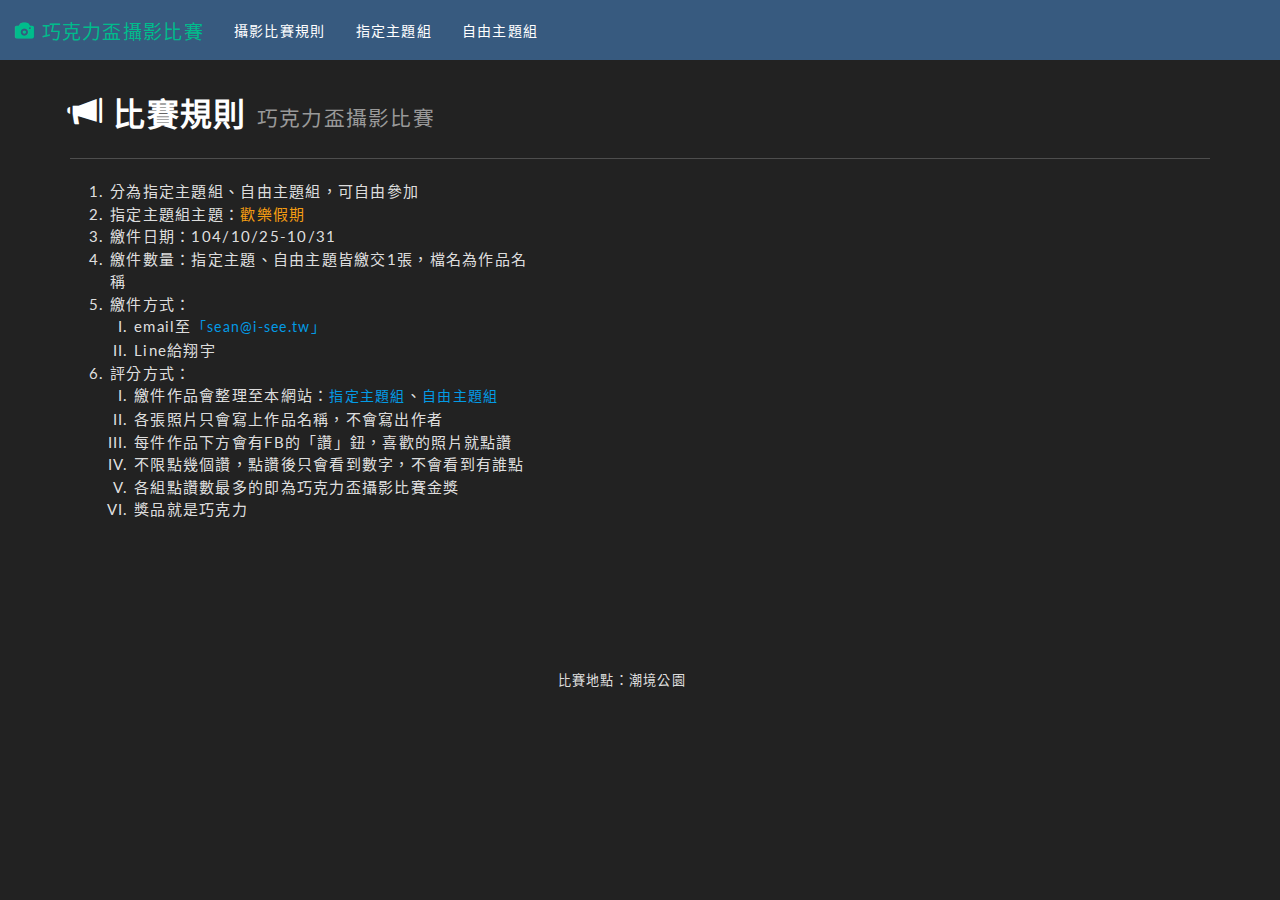
<file: index.html>
<!DOCTYPE html>
<!--[if lt IE 7]>      <html class="no-js lt-ie9 lt-ie8 lt-ie7 ie6" lang="zh-TW"> <![endif]-->
<!--[if IE 7]>         <html class="no-js lt-ie9 lt-ie8 ie7" lang="zh-TW"> <![endif]-->
<!--[if IE 8]>         <html class="no-js lt-ie9 ie8" lang="zh-TW"> <![endif]-->
<!--[if gt IE 8]><!--> <html class="no-js modern" lang="zh-TW"> <!--<![endif]-->

<head>
  <meta name="robots" content="noindex,nofollow">
  <meta charset="utf-8">
  <title>第一屆巧克力盃 攝影比賽</title>
  <meta http-equiv="X-UA-Compatible" content="IE=edge, chrome=1">
  <meta name="viewport" content="width=device-width, user-scalable=no, initial-scale=1, minimum-scale=1.0, maximum-scale=1.0, minimal-ui">
  <meta name="keywords" content="">
  <meta name="description" content="">
  <meta property="og:image" content="http://evilkim25.github.io/smile-photo/assets/img/cho.png" />

  <script src="assets/vendor/modernizr.js"></script>

  <link rel="stylesheet" href="assets/vendor/bootstrap/css/bootstrap.min.css">
  <link rel="stylesheet" href="assets/css/darkly.min.css">
  <link rel="stylesheet" href="assets/vendor/fancybox/jquery.fancybox.css">
  <link rel="stylesheet" href="assets/css/screen.css">

  <!--[if lt IE 9]>
  <meta http-equiv="X-UA-Compatible" content="IE=EmulateIE8" />
  <script src="assets/vendor/modernizr.js"></script>
  <script src="https://oss.maxcdn.com/html5shiv/3.7.2/html5shiv.min.js"></script>
  <script src="https://oss.maxcdn.com/respond/1.4.2/respond.min.js"></script>
  <![endif]-->

  <!-- <div id="fb-root"></div> -->
  <script>
  // (function(d, s, id) {
  //   var js, fjs = d.getElementsByTagName(s)[0];
  //   if (d.getElementById(id)) return;
  //   js = d.createElement(s); js.id = id;
  //   js.src = "//connect.facebook.net/zh_TW/sdk.js#xfbml=1&version=v2.4";
  //   fjs.parentNode.insertBefore(js, fjs);
  // }(document, 'script', 'facebook-jssdk'));
  </script>

</head>
<body>
<div class="container">
  <!-- .navbar -->
<div class="row">
  <div class="col-md-12">
    <nav class="navbar navbar-default navbar-fixed-top" role="navigation">
      <div class="navbar-header">
         
        <button type="button" class="navbar-toggle" data-toggle="collapse" data-target="#photo-navbar-collapse-1">
           <span class="sr-only">Toggle navigation</span><span class="icon-bar"></span><span class="icon-bar"></span><span class="icon-bar"></span>
        </button> <a class="navbar-brand" href="/smile-photo/"><span class="glyphicon glyphicon-camera"></span> 巧克力盃攝影比賽</a>
      </div>
      
      <div class="collapse navbar-collapse" id="photo-navbar-collapse-1">
        <ul class="nav navbar-nav">
          <li>
            <a href="/smile-photo/">攝影比賽規則</a>
          </li>
          <li>
            <a href="/smile-photo/main.html">指定主題組</a>
          </li>
          <li>
            <a href="/smile-photo/free.html">自由主題組</a>
          </li>
        </ul>
      </div>
      
    </nav>
  </div>
</div>
<!-- /.navbar -->  <!-- .wrap -->
  <div class="wrap">
    <!-- 比賽規則 -->
    <div class="row">
      <div class="col-sm-12">
        <div class="page-header">
          <h1>
            <span class="glyphicon glyphicon-bullhorn"></span> 比賽規則 <small>巧克力盃攝影比賽</small>
          </h1>
        </div>
      </div>
      <div class="col-sm-5">
        <ol>
          <li>分為指定主題組、自由主題組，可自由參加</li>
          <li>指定主題組主題：<span class="text-warning">歡樂假期</span></li>
          <li>繳件日期：104/10/25-10/31</li>
          <li>繳件數量：指定主題、自由主題皆繳交1張，檔名為作品名稱</li>
          <li>繳件方式：
            <ol>
              <li>email至<a target="_blank" href="mailto:sean@i-see.tw">「sean@i-see.tw」</a></li>
              <li>Line給翔宇</li>
            </ol>
          </li>
          <li>評分方式：
            <ol>
              <li>繳件作品會整理至本網站：<a href="/smile-photo/main.html">指定主題組</a>、<a href="/smile-photo/free.html">自由主題組</a></li>
              <li>各張照片只會寫上作品名稱，不會寫出作者</li>
              <li>每件作品下方會有FB的「讚」鈕，喜歡的照片就點讚</li>
              <li>不限點幾個讚，點讚後只會看到數字，不會看到有誰點</li>
              <li>各組點讚數最多的即為巧克力盃攝影比賽金獎</li>
              <li>獎品就是巧克力</li>
            </ol>
          </li>
        </ol>
      </div>
      <div class="col-sm-7">
        <div class="embed-responsive embed-responsive-4by3">
          <iframe class="embed-responsive-item" src="https://www.google.com/maps/embed?pb=!1m18!1m12!1m3!1d3611.7649619156027!2d121.8034249!3d25.1436359!2m3!1f0!2f0!3f0!3m2!1i1024!2i768!4f13.1!3m3!1m2!1s0x345d4f796bf63419%3A0x933818b7df70488e!2z5r2u5aKD5YWs5ZyS!5e0!3m2!1szh-TW!2stw!4v1442054028343"></iframe>
        </div>
        <p>比賽地點：潮境公園</p>
      </div>
    </div>
    <!-- /比賽規則 -->
  </div>
  <!-- /.wrap -->
</div>

<script src="assets/vendor/jquery-1.11.3.min.js"></script>
<script src="assets/vendor/bootstrap/js/bootstrap.min.js"></script>
<script src="assets/js/common.js"></script>
<script src="assets/vendor/fancybox/jquery.fancybox.js"></script>
<script>
	$(".fancybox")
	    .attr('rel', 'gallery')
	    .fancybox({
	        beforeLoad: function() {
	            var el, id = $(this.element).data('title-id');

	            if (id) {
	                el = $('#' + id);
	            
	                if (el.length) {
	                    this.title = el.html();
	                }
	            }
	        }
	    });
</script>
<!-- json --></body>
</html>
</file>
<file: assets/css/screen.css>
html {
  font-size: 100%;
  line-height: 1.5em; }

*, *::before, *::after {
  -moz-box-sizing: border-box;
  -webkit-box-sizing: border-box;
  box-sizing: border-box; }

body {
  letter-spacing: 0.08rem;
  color: #555;
  font-weight: normal;
  vertical-align: middle; }

h1, h2, h3, h4, h5, h6, th, .h1, .h2, .h3, .h4, .h5, .h6, .th {
  font-family: \5FAE\8EDF\6B63\9ED1\9AD4, Microsoft JhengHei, MingLiU, sans-serif;
  font-weight: bold; }

h1, .h1 {
  font-size: 2.125em;
  line-height: 1.41176em; }

h2, .h2 {
  font-size: 1.5em;
  line-height: 2em; }

h3, .h3 {
  font-size: 1.25em;
  line-height: 1.2em; }

h4, .h4 {
  font-size: 1em;
  line-height: 1.5em; }

h5, .h5 {
  font-size: 0.875em;
  line-height: 1.71429em; }

h6, .h6 {
  font-size: 0.75em;
  line-height: 2em; }

p, a, li, td, dt, dd, input, button {
  font-size: 0.875em;
  line-height: 1.71429em; }

p {
  margin-bottom: 1rem;
  font-weight: normal; }

a {
  color: #039BE5;
  text-decoration: none; }
  a:hover {
    color: #01579B; }
  a:hover, a:focus {
    text-decoration: underline; }

table, th, tr, td {
  border: 1px solid #555; }

table {
  width: 100%; }

th, td {
  padding: 0.5em 0.5em; }

th {
  text-align: center; }

hr {
  margin: 11px 2em 12px;
  border: 0;
  border-top: 1px solid #cacaca; }

.clearfix {
  *zoom: 1; }
  .clearfix:after {
    content: "";
    display: table;
    clear: both; }

h1, h2, h3 {
  color: #FFF; }

p, li {
  color: rgba(255, 255, 255, 0.87); }

li {
  font-size: 1em;
  line-height: 1.5em; }

a {
  font-size: 14px; }
  a:hover {
    color: #BBDEFB; }

ol ol {
  padding-left: 24px;
  list-style-type: Upper-roman; }

.wrap {
  max-width: 100%;
  margin-left: auto;
  margin-right: auto;
  padding-top: 50px; }
  .wrap:after {
    content: " ";
    display: block;
    clear: both; }

.photo-gallery {
  max-width: 100%;
  margin-left: auto;
  margin-right: auto; }
  .photo-gallery:after {
    content: " ";
    display: block;
    clear: both; }
  .photo-gallery > a {
    display: block;
    margin-bottom: 32px; }
    @media (min-width: 769px) {
      .photo-gallery > a {
        -moz-box-sizing: border-box;
        -webkit-box-sizing: border-box;
        box-sizing: border-box;
        width: 25%;
        float: left;
        padding-left: 0.83333%;
        padding-right: 0.83333%; }
        .photo-gallery > a:nth-child(4n + 1) {
          margin-left: 0;
          margin-right: -100%;
          clear: both; }
        .photo-gallery > a:nth-child(4n + 2) {
          margin-left: 25%;
          margin-right: -100%;
          clear: none; }
        .photo-gallery > a:nth-child(4n + 3) {
          margin-left: 50%;
          margin-right: -100%;
          clear: none; }
        .photo-gallery > a:nth-child(4n + 4) {
          margin-left: 75%;
          margin-right: -100%;
          clear: none; } }
    @media (max-width: 768px) {
      .photo-gallery > a {
        width: 32.20339%;
        float: left; }
        .photo-gallery > a:nth-child(3n + 1) {
          margin-left: 0;
          margin-right: -100%;
          clear: both;
          margin-left: 0; }
        .photo-gallery > a:nth-child(3n + 2) {
          margin-left: 33.89831%;
          margin-right: -100%;
          clear: none; }
        .photo-gallery > a:nth-child(3n + 3) {
          margin-left: 67.79661%;
          margin-right: -100%;
          clear: none; } }
    @media (max-device-width: 480px) {
      .photo-gallery > a {
        width: 99.99992%;
        float: left; }
        .photo-gallery > a:nth-child(1n + 1) {
          margin-left: 0;
          margin-right: -100%;
          clear: both;
          margin-left: 0; } }
    .photo-gallery > a:hover, .photo-gallery > a:focus {
      text-decoration: none; }
    .photo-gallery > a p {
      margin-bottom: 0;
      font-size: 14px; }
    .photo-gallery > a .sean-thumbnail {
      min-height: 200px;
      max-height: 200px;
      overflow: hidden;
      -moz-transition: all 0.5s ease;
      -o-transition: all 0.5s ease;
      -webkit-transition: all 0.5s ease;
      transition: all 0.5s ease; }
      .photo-gallery > a .sean-thumbnail:hover {
        filter: progid:DXImageTransform.Microsoft.Alpha(Opacity=54);
        opacity: 0.54; }
      .photo-gallery > a .sean-thumbnail img {
        display: block;
        max-width: 100%;
        height: auto;
        margin-right: auto;
        margin-left: auto;
        min-height: 200px; }

.page-header {
  border-bottom-color: rgba(85, 85, 85, 0.87); }

.fb-like {
  overflow: hidden; }
</file>
<file: assets/css/darkly.min.css>
@import url("https://fonts.googleapis.com/css?family=Lato:400,700,400italic");/*!
 * bootswatch v3.3.5
 * Homepage: http://bootswatch.com
 * Copyright 2012-2015 Thomas Park
 * Licensed under MIT
 * Based on Bootstrap
*//*!
 * Bootstrap v3.3.5 (http://getbootstrap.com)
 * Copyright 2011-2015 Twitter, Inc.
 * Licensed under MIT (https://github.com/twbs/bootstrap/blob/master/LICENSE)
 *//*! normalize.css v3.0.3 | MIT License | github.com/necolas/normalize.css */html{font-family:sans-serif;-ms-text-size-adjust:100%;-webkit-text-size-adjust:100%}body{margin:0}article,aside,details,figcaption,figure,footer,header,hgroup,main,menu,nav,section,summary{display:block}audio,canvas,progress,video{display:inline-block;vertical-align:baseline}audio:not([controls]){display:none;height:0}[hidden],template{display:none}a{background-color:transparent}a:active,a:hover{outline:0}abbr[title]{border-bottom:1px dotted}b,strong{font-weight:bold}dfn{font-style:italic}h1{font-size:2em;margin:0.67em 0}mark{background:#ff0;color:#000}small{font-size:80%}sub,sup{font-size:75%;line-height:0;position:relative;vertical-align:baseline}sup{top:-0.5em}sub{bottom:-0.25em}img{border:0}svg:not(:root){overflow:hidden}figure{margin:1em 40px}hr{-webkit-box-sizing:content-box;-moz-box-sizing:content-box;box-sizing:content-box;height:0}pre{overflow:auto}code,kbd,pre,samp{font-family:monospace, monospace;font-size:1em}button,input,optgroup,select,textarea{color:inherit;font:inherit;margin:0}button{overflow:visible}button,select{text-transform:none}button,html input[type="button"],input[type="reset"],input[type="submit"]{-webkit-appearance:button;cursor:pointer}button[disabled],html input[disabled]{cursor:default}button::-moz-focus-inner,input::-moz-focus-inner{border:0;padding:0}input{line-height:normal}input[type="checkbox"],input[type="radio"]{-webkit-box-sizing:border-box;-moz-box-sizing:border-box;box-sizing:border-box;padding:0}input[type="number"]::-webkit-inner-spin-button,input[type="number"]::-webkit-outer-spin-button{height:auto}input[type="search"]{-webkit-appearance:textfield;-webkit-box-sizing:content-box;-moz-box-sizing:content-box;box-sizing:content-box}input[type="search"]::-webkit-search-cancel-button,input[type="search"]::-webkit-search-decoration{-webkit-appearance:none}fieldset{border:1px solid #c0c0c0;margin:0 2px;padding:0.35em 0.625em 0.75em}legend{border:0;padding:0}textarea{overflow:auto}optgroup{font-weight:bold}table{border-collapse:collapse;border-spacing:0}td,th{padding:0}/*! Source: https://github.com/h5bp/html5-boilerplate/blob/master/src/css/main.css */@media print{*,*:before,*:after{background:transparent !important;color:#000 !important;-webkit-box-shadow:none !important;box-shadow:none !important;text-shadow:none !important}a,a:visited{text-decoration:underline}a[href]:after{content:" (" attr(href) ")"}abbr[title]:after{content:" (" attr(title) ")"}a[href^="#"]:after,a[href^="javascript:"]:after{content:""}pre,blockquote{border:1px solid #999;page-break-inside:avoid}thead{display:table-header-group}tr,img{page-break-inside:avoid}img{max-width:100% !important}p,h2,h3{orphans:3;widows:3}h2,h3{page-break-after:avoid}.navbar{display:none}.btn>.caret,.dropup>.btn>.caret{border-top-color:#000 !important}.label{border:1px solid #000}.table{border-collapse:collapse !important}.table td,.table th{background-color:#fff !important}.table-bordered th,.table-bordered td{border:1px solid #ddd !important}}@font-face{font-family:'Glyphicons Halflings';src:url('../fonts/glyphicons-halflings-regular.eot');src:url('../fonts/glyphicons-halflings-regular.eot?#iefix') format('embedded-opentype'),url('../fonts/glyphicons-halflings-regular.woff2') format('woff2'),url('../fonts/glyphicons-halflings-regular.woff') format('woff'),url('../fonts/glyphicons-halflings-regular.ttf') format('truetype'),url('../fonts/glyphicons-halflings-regular.svg#glyphicons_halflingsregular') format('svg')}.glyphicon{position:relative;top:1px;display:inline-block;font-family:'Glyphicons Halflings';font-style:normal;font-weight:normal;line-height:1;-webkit-font-smoothing:antialiased;-moz-osx-font-smoothing:grayscale}.glyphicon-asterisk:before{content:"\2a"}.glyphicon-plus:before{content:"\2b"}.glyphicon-euro:before,.glyphicon-eur:before{content:"\20ac"}.glyphicon-minus:before{content:"\2212"}.glyphicon-cloud:before{content:"\2601"}.glyphicon-envelope:before{content:"\2709"}.glyphicon-pencil:before{content:"\270f"}.glyphicon-glass:before{content:"\e001"}.glyphicon-music:before{content:"\e002"}.glyphicon-search:before{content:"\e003"}.glyphicon-heart:before{content:"\e005"}.glyphicon-star:before{content:"\e006"}.glyphicon-star-empty:before{content:"\e007"}.glyphicon-user:before{content:"\e008"}.glyphicon-film:before{content:"\e009"}.glyphicon-th-large:before{content:"\e010"}.glyphicon-th:before{content:"\e011"}.glyphicon-th-list:before{content:"\e012"}.glyphicon-ok:before{content:"\e013"}.glyphicon-remove:before{content:"\e014"}.glyphicon-zoom-in:before{content:"\e015"}.glyphicon-zoom-out:before{content:"\e016"}.glyphicon-off:before{content:"\e017"}.glyphicon-signal:before{content:"\e018"}.glyphicon-cog:before{content:"\e019"}.glyphicon-trash:before{content:"\e020"}.glyphicon-home:before{content:"\e021"}.glyphicon-file:before{content:"\e022"}.glyphicon-time:before{content:"\e023"}.glyphicon-road:before{content:"\e024"}.glyphicon-download-alt:before{content:"\e025"}.glyphicon-download:before{content:"\e026"}.glyphicon-upload:before{content:"\e027"}.glyphicon-inbox:before{content:"\e028"}.glyphicon-play-circle:before{content:"\e029"}.glyphicon-repeat:before{content:"\e030"}.glyphicon-refresh:before{content:"\e031"}.glyphicon-list-alt:before{content:"\e032"}.glyphicon-lock:before{content:"\e033"}.glyphicon-flag:before{content:"\e034"}.glyphicon-headphones:before{content:"\e035"}.glyphicon-volume-off:before{content:"\e036"}.glyphicon-volume-down:before{content:"\e037"}.glyphicon-volume-up:before{content:"\e038"}.glyphicon-qrcode:before{content:"\e039"}.glyphicon-barcode:before{content:"\e040"}.glyphicon-tag:before{content:"\e041"}.glyphicon-tags:before{content:"\e042"}.glyphicon-book:before{content:"\e043"}.glyphicon-bookmark:before{content:"\e044"}.glyphicon-print:before{content:"\e045"}.glyphicon-camera:before{content:"\e046"}.glyphicon-font:before{content:"\e047"}.glyphicon-bold:before{content:"\e048"}.glyphicon-italic:before{content:"\e049"}.glyphicon-text-height:before{content:"\e050"}.glyphicon-text-width:before{content:"\e051"}.glyphicon-align-left:before{content:"\e052"}.glyphicon-align-center:before{content:"\e053"}.glyphicon-align-right:before{content:"\e054"}.glyphicon-align-justify:before{content:"\e055"}.glyphicon-list:before{content:"\e056"}.glyphicon-indent-left:before{content:"\e057"}.glyphicon-indent-right:before{content:"\e058"}.glyphicon-facetime-video:before{content:"\e059"}.glyphicon-picture:before{content:"\e060"}.glyphicon-map-marker:before{content:"\e062"}.glyphicon-adjust:before{content:"\e063"}.glyphicon-tint:before{content:"\e064"}.glyphicon-edit:before{content:"\e065"}.glyphicon-share:before{content:"\e066"}.glyphicon-check:before{content:"\e067"}.glyphicon-move:before{content:"\e068"}.glyphicon-step-backward:before{content:"\e069"}.glyphicon-fast-backward:before{content:"\e070"}.glyphicon-backward:before{content:"\e071"}.glyphicon-play:before{content:"\e072"}.glyphicon-pause:before{content:"\e073"}.glyphicon-stop:before{content:"\e074"}.glyphicon-forward:before{content:"\e075"}.glyphicon-fast-forward:before{content:"\e076"}.glyphicon-step-forward:before{content:"\e077"}.glyphicon-eject:before{content:"\e078"}.glyphicon-chevron-left:before{content:"\e079"}.glyphicon-chevron-right:before{content:"\e080"}.glyphicon-plus-sign:before{content:"\e081"}.glyphicon-minus-sign:before{content:"\e082"}.glyphicon-remove-sign:before{content:"\e083"}.glyphicon-ok-sign:before{content:"\e084"}.glyphicon-question-sign:before{content:"\e085"}.glyphicon-info-sign:before{content:"\e086"}.glyphicon-screenshot:before{content:"\e087"}.glyphicon-remove-circle:before{content:"\e088"}.glyphicon-ok-circle:before{content:"\e089"}.glyphicon-ban-circle:before{content:"\e090"}.glyphicon-arrow-left:before{content:"\e091"}.glyphicon-arrow-right:before{content:"\e092"}.glyphicon-arrow-up:before{content:"\e093"}.glyphicon-arrow-down:before{content:"\e094"}.glyphicon-share-alt:before{content:"\e095"}.glyphicon-resize-full:before{content:"\e096"}.glyphicon-resize-small:before{content:"\e097"}.glyphicon-exclamation-sign:before{content:"\e101"}.glyphicon-gift:before{content:"\e102"}.glyphicon-leaf:before{content:"\e103"}.glyphicon-fire:before{content:"\e104"}.glyphicon-eye-open:before{content:"\e105"}.glyphicon-eye-close:before{content:"\e106"}.glyphicon-warning-sign:before{content:"\e107"}.glyphicon-plane:before{content:"\e108"}.glyphicon-calendar:before{content:"\e109"}.glyphicon-random:before{content:"\e110"}.glyphicon-comment:before{content:"\e111"}.glyphicon-magnet:before{content:"\e112"}.glyphicon-chevron-up:before{content:"\e113"}.glyphicon-chevron-down:before{content:"\e114"}.glyphicon-retweet:before{content:"\e115"}.glyphicon-shopping-cart:before{content:"\e116"}.glyphicon-folder-close:before{content:"\e117"}.glyphicon-folder-open:before{content:"\e118"}.glyphicon-resize-vertical:before{content:"\e119"}.glyphicon-resize-horizontal:before{content:"\e120"}.glyphicon-hdd:before{content:"\e121"}.glyphicon-bullhorn:before{content:"\e122"}.glyphicon-bell:before{content:"\e123"}.glyphicon-certificate:before{content:"\e124"}.glyphicon-thumbs-up:before{content:"\e125"}.glyphicon-thumbs-down:before{content:"\e126"}.glyphicon-hand-right:before{content:"\e127"}.glyphicon-hand-left:before{content:"\e128"}.glyphicon-hand-up:before{content:"\e129"}.glyphicon-hand-down:before{content:"\e130"}.glyphicon-circle-arrow-right:before{content:"\e131"}.glyphicon-circle-arrow-left:before{content:"\e132"}.glyphicon-circle-arrow-up:before{content:"\e133"}.glyphicon-circle-arrow-down:before{content:"\e134"}.glyphicon-globe:before{content:"\e135"}.glyphicon-wrench:before{content:"\e136"}.glyphicon-tasks:before{content:"\e137"}.glyphicon-filter:before{content:"\e138"}.glyphicon-briefcase:before{content:"\e139"}.glyphicon-fullscreen:before{content:"\e140"}.glyphicon-dashboard:before{content:"\e141"}.glyphicon-paperclip:before{content:"\e142"}.glyphicon-heart-empty:before{content:"\e143"}.glyphicon-link:before{content:"\e144"}.glyphicon-phone:before{content:"\e145"}.glyphicon-pushpin:before{content:"\e146"}.glyphicon-usd:before{content:"\e148"}.glyphicon-gbp:before{content:"\e149"}.glyphicon-sort:before{content:"\e150"}.glyphicon-sort-by-alphabet:before{content:"\e151"}.glyphicon-sort-by-alphabet-alt:before{content:"\e152"}.glyphicon-sort-by-order:before{content:"\e153"}.glyphicon-sort-by-order-alt:before{content:"\e154"}.glyphicon-sort-by-attributes:before{content:"\e155"}.glyphicon-sort-by-attributes-alt:before{content:"\e156"}.glyphicon-unchecked:before{content:"\e157"}.glyphicon-expand:before{content:"\e158"}.glyphicon-collapse-down:before{content:"\e159"}.glyphicon-collapse-up:before{content:"\e160"}.glyphicon-log-in:before{content:"\e161"}.glyphicon-flash:before{content:"\e162"}.glyphicon-log-out:before{content:"\e163"}.glyphicon-new-window:before{content:"\e164"}.glyphicon-record:before{content:"\e165"}.glyphicon-save:before{content:"\e166"}.glyphicon-open:before{content:"\e167"}.glyphicon-saved:before{content:"\e168"}.glyphicon-import:before{content:"\e169"}.glyphicon-export:before{content:"\e170"}.glyphicon-send:before{content:"\e171"}.glyphicon-floppy-disk:before{content:"\e172"}.glyphicon-floppy-saved:before{content:"\e173"}.glyphicon-floppy-remove:before{content:"\e174"}.glyphicon-floppy-save:before{content:"\e175"}.glyphicon-floppy-open:before{content:"\e176"}.glyphicon-credit-card:before{content:"\e177"}.glyphicon-transfer:before{content:"\e178"}.glyphicon-cutlery:before{content:"\e179"}.glyphicon-header:before{content:"\e180"}.glyphicon-compressed:before{content:"\e181"}.glyphicon-earphone:before{content:"\e182"}.glyphicon-phone-alt:before{content:"\e183"}.glyphicon-tower:before{content:"\e184"}.glyphicon-stats:before{content:"\e185"}.glyphicon-sd-video:before{content:"\e186"}.glyphicon-hd-video:before{content:"\e187"}.glyphicon-subtitles:before{content:"\e188"}.glyphicon-sound-stereo:before{content:"\e189"}.glyphicon-sound-dolby:before{content:"\e190"}.glyphicon-sound-5-1:before{content:"\e191"}.glyphicon-sound-6-1:before{content:"\e192"}.glyphicon-sound-7-1:before{content:"\e193"}.glyphicon-copyright-mark:before{content:"\e194"}.glyphicon-registration-mark:before{content:"\e195"}.glyphicon-cloud-download:before{content:"\e197"}.glyphicon-cloud-upload:before{content:"\e198"}.glyphicon-tree-conifer:before{content:"\e199"}.glyphicon-tree-deciduous:before{content:"\e200"}.glyphicon-cd:before{content:"\e201"}.glyphicon-save-file:before{content:"\e202"}.glyphicon-open-file:before{content:"\e203"}.glyphicon-level-up:before{content:"\e204"}.glyphicon-copy:before{content:"\e205"}.glyphicon-paste:before{content:"\e206"}.glyphicon-alert:before{content:"\e209"}.glyphicon-equalizer:before{content:"\e210"}.glyphicon-king:before{content:"\e211"}.glyphicon-queen:before{content:"\e212"}.glyphicon-pawn:before{content:"\e213"}.glyphicon-bishop:before{content:"\e214"}.glyphicon-knight:before{content:"\e215"}.glyphicon-baby-formula:before{content:"\e216"}.glyphicon-tent:before{content:"\26fa"}.glyphicon-blackboard:before{content:"\e218"}.glyphicon-bed:before{content:"\e219"}.glyphicon-apple:before{content:"\f8ff"}.glyphicon-erase:before{content:"\e221"}.glyphicon-hourglass:before{content:"\231b"}.glyphicon-lamp:before{content:"\e223"}.glyphicon-duplicate:before{content:"\e224"}.glyphicon-piggy-bank:before{content:"\e225"}.glyphicon-scissors:before{content:"\e226"}.glyphicon-bitcoin:before{content:"\e227"}.glyphicon-btc:before{content:"\e227"}.glyphicon-xbt:before{content:"\e227"}.glyphicon-yen:before{content:"\00a5"}.glyphicon-jpy:before{content:"\00a5"}.glyphicon-ruble:before{content:"\20bd"}.glyphicon-rub:before{content:"\20bd"}.glyphicon-scale:before{content:"\e230"}.glyphicon-ice-lolly:before{content:"\e231"}.glyphicon-ice-lolly-tasted:before{content:"\e232"}.glyphicon-education:before{content:"\e233"}.glyphicon-option-horizontal:before{content:"\e234"}.glyphicon-option-vertical:before{content:"\e235"}.glyphicon-menu-hamburger:before{content:"\e236"}.glyphicon-modal-window:before{content:"\e237"}.glyphicon-oil:before{content:"\e238"}.glyphicon-grain:before{content:"\e239"}.glyphicon-sunglasses:before{content:"\e240"}.glyphicon-text-size:before{content:"\e241"}.glyphicon-text-color:before{content:"\e242"}.glyphicon-text-background:before{content:"\e243"}.glyphicon-object-align-top:before{content:"\e244"}.glyphicon-object-align-bottom:before{content:"\e245"}.glyphicon-object-align-horizontal:before{content:"\e246"}.glyphicon-object-align-left:before{content:"\e247"}.glyphicon-object-align-vertical:before{content:"\e248"}.glyphicon-object-align-right:before{content:"\e249"}.glyphicon-triangle-right:before{content:"\e250"}.glyphicon-triangle-left:before{content:"\e251"}.glyphicon-triangle-bottom:before{content:"\e252"}.glyphicon-triangle-top:before{content:"\e253"}.glyphicon-console:before{content:"\e254"}.glyphicon-superscript:before{content:"\e255"}.glyphicon-subscript:before{content:"\e256"}.glyphicon-menu-left:before{content:"\e257"}.glyphicon-menu-right:before{content:"\e258"}.glyphicon-menu-down:before{content:"\e259"}.glyphicon-menu-up:before{content:"\e260"}*{-webkit-box-sizing:border-box;-moz-box-sizing:border-box;box-sizing:border-box}*:before,*:after{-webkit-box-sizing:border-box;-moz-box-sizing:border-box;box-sizing:border-box}html{font-size:10px;-webkit-tap-highlight-color:rgba(0,0,0,0)}body{font-family:"Lato","Helvetica Neue",Helvetica,Arial,sans-serif;font-size:15px;line-height:1.42857143;color:#ffffff;background-color:#222222}input,button,select,textarea{font-family:inherit;font-size:inherit;line-height:inherit}a{color:#0ce3ac;text-decoration:none}a:hover,a:focus{color:#0ce3ac;text-decoration:underline}a:focus{outline:thin dotted;outline:5px auto -webkit-focus-ring-color;outline-offset:-2px}figure{margin:0}img{vertical-align:middle}.img-responsive,.thumbnail>img,.thumbnail a>img,.carousel-inner>.item>img,.carousel-inner>.item>a>img{display:block;max-width:100%;height:auto}.img-rounded{border-radius:6px}.img-thumbnail{padding:2px;line-height:1.42857143;background-color:#222222;border:1px solid #464545;border-radius:4px;-webkit-transition:all .2s ease-in-out;-o-transition:all .2s ease-in-out;transition:all .2s ease-in-out;display:inline-block;max-width:100%;height:auto}.img-circle{border-radius:50%}hr{margin-top:21px;margin-bottom:21px;border:0;border-top:1px solid #464545}.sr-only{position:absolute;width:1px;height:1px;margin:-1px;padding:0;overflow:hidden;clip:rect(0, 0, 0, 0);border:0}.sr-only-focusable:active,.sr-only-focusable:focus{position:static;width:auto;height:auto;margin:0;overflow:visible;clip:auto}[role="button"]{cursor:pointer}h1,h2,h3,h4,h5,h6,.h1,.h2,.h3,.h4,.h5,.h6{font-family:"Lato","Helvetica Neue",Helvetica,Arial,sans-serif;font-weight:400;line-height:1.1;color:inherit}h1 small,h2 small,h3 small,h4 small,h5 small,h6 small,.h1 small,.h2 small,.h3 small,.h4 small,.h5 small,.h6 small,h1 .small,h2 .small,h3 .small,h4 .small,h5 .small,h6 .small,.h1 .small,.h2 .small,.h3 .small,.h4 .small,.h5 .small,.h6 .small{font-weight:normal;line-height:1;color:#999999}h1,.h1,h2,.h2,h3,.h3{margin-top:21px;margin-bottom:10.5px}h1 small,.h1 small,h2 small,.h2 small,h3 small,.h3 small,h1 .small,.h1 .small,h2 .small,.h2 .small,h3 .small,.h3 .small{font-size:65%}h4,.h4,h5,.h5,h6,.h6{margin-top:10.5px;margin-bottom:10.5px}h4 small,.h4 small,h5 small,.h5 small,h6 small,.h6 small,h4 .small,.h4 .small,h5 .small,.h5 .small,h6 .small,.h6 .small{font-size:75%}h1,.h1{font-size:39px}h2,.h2{font-size:32px}h3,.h3{font-size:26px}h4,.h4{font-size:19px}h5,.h5{font-size:15px}h6,.h6{font-size:13px}p{margin:0 0 10.5px}.lead{margin-bottom:21px;font-size:17px;font-weight:300;line-height:1.4}@media (min-width:768px){.lead{font-size:22.5px}}small,.small{font-size:86%}mark,.mark{background-color:#f39c12;padding:.2em}.text-left{text-align:left}.text-right{text-align:right}.text-center{text-align:center}.text-justify{text-align:justify}.text-nowrap{white-space:nowrap}.text-lowercase{text-transform:lowercase}.text-uppercase{text-transform:uppercase}.text-capitalize{text-transform:capitalize}.text-muted{color:#999999}.text-primary{color:#375a7f}a.text-primary:hover,a.text-primary:focus{color:#28415b}.text-success{color:#ffffff}a.text-success:hover,a.text-success:focus{color:#e6e6e6}.text-info{color:#ffffff}a.text-info:hover,a.text-info:focus{color:#e6e6e6}.text-warning{color:#ffffff}a.text-warning:hover,a.text-warning:focus{color:#e6e6e6}.text-danger{color:#ffffff}a.text-danger:hover,a.text-danger:focus{color:#e6e6e6}.bg-primary{color:#fff;background-color:#375a7f}a.bg-primary:hover,a.bg-primary:focus{background-color:#28415b}.bg-success{background-color:#00bc8c}a.bg-success:hover,a.bg-success:focus{background-color:#008966}.bg-info{background-color:#3498db}a.bg-info:hover,a.bg-info:focus{background-color:#217dbb}.bg-warning{background-color:#f39c12}a.bg-warning:hover,a.bg-warning:focus{background-color:#c87f0a}.bg-danger{background-color:#e74c3c}a.bg-danger:hover,a.bg-danger:focus{background-color:#d62c1a}.page-header{padding-bottom:9.5px;margin:42px 0 21px;border-bottom:1px solid transparent}ul,ol{margin-top:0;margin-bottom:10.5px}ul ul,ol ul,ul ol,ol ol{margin-bottom:0}.list-unstyled{padding-left:0;list-style:none}.list-inline{padding-left:0;list-style:none;margin-left:-5px}.list-inline>li{display:inline-block;padding-left:5px;padding-right:5px}dl{margin-top:0;margin-bottom:21px}dt,dd{line-height:1.42857143}dt{font-weight:bold}dd{margin-left:0}@media (min-width:768px){.dl-horizontal dt{float:left;width:160px;clear:left;text-align:right;overflow:hidden;text-overflow:ellipsis;white-space:nowrap}.dl-horizontal dd{margin-left:180px}}abbr[title],abbr[data-original-title]{cursor:help;border-bottom:1px dotted #999999}.initialism{font-size:90%;text-transform:uppercase}blockquote{padding:10.5px 21px;margin:0 0 21px;font-size:18.75px;border-left:5px solid #464545}blockquote p:last-child,blockquote ul:last-child,blockquote ol:last-child{margin-bottom:0}blockquote footer,blockquote small,blockquote .small{display:block;font-size:80%;line-height:1.42857143;color:#999999}blockquote footer:before,blockquote small:before,blockquote .small:before{content:'\2014 \00A0'}.blockquote-reverse,blockquote.pull-right{padding-right:15px;padding-left:0;border-right:5px solid #464545;border-left:0;text-align:right}.blockquote-reverse footer:before,blockquote.pull-right footer:before,.blockquote-reverse small:before,blockquote.pull-right small:before,.blockquote-reverse .small:before,blockquote.pull-right .small:before{content:''}.blockquote-reverse footer:after,blockquote.pull-right footer:after,.blockquote-reverse small:after,blockquote.pull-right small:after,.blockquote-reverse .small:after,blockquote.pull-right .small:after{content:'\00A0 \2014'}address{margin-bottom:21px;font-style:normal;line-height:1.42857143}code,kbd,pre,samp{font-family:Menlo,Monaco,Consolas,"Courier New",monospace}code{padding:2px 4px;font-size:90%;color:#c7254e;background-color:#f9f2f4;border-radius:4px}kbd{padding:2px 4px;font-size:90%;color:#ffffff;background-color:#333333;border-radius:3px;-webkit-box-shadow:inset 0 -1px 0 rgba(0,0,0,0.25);box-shadow:inset 0 -1px 0 rgba(0,0,0,0.25)}kbd kbd{padding:0;font-size:100%;font-weight:bold;-webkit-box-shadow:none;box-shadow:none}pre{display:block;padding:10px;margin:0 0 10.5px;font-size:14px;line-height:1.42857143;word-break:break-all;word-wrap:break-word;color:#303030;background-color:#ebebeb;border:1px solid #cccccc;border-radius:4px}pre code{padding:0;font-size:inherit;color:inherit;white-space:pre-wrap;background-color:transparent;border-radius:0}.pre-scrollable{max-height:340px;overflow-y:scroll}.container{margin-right:auto;margin-left:auto;padding-left:15px;padding-right:15px}@media (min-width:768px){.container{width:750px}}@media (min-width:992px){.container{width:970px}}@media (min-width:1200px){.container{width:1170px}}.container-fluid{margin-right:auto;margin-left:auto;padding-left:15px;padding-right:15px}.row{margin-left:-15px;margin-right:-15px}.col-xs-1,.col-sm-1,.col-md-1,.col-lg-1,.col-xs-2,.col-sm-2,.col-md-2,.col-lg-2,.col-xs-3,.col-sm-3,.col-md-3,.col-lg-3,.col-xs-4,.col-sm-4,.col-md-4,.col-lg-4,.col-xs-5,.col-sm-5,.col-md-5,.col-lg-5,.col-xs-6,.col-sm-6,.col-md-6,.col-lg-6,.col-xs-7,.col-sm-7,.col-md-7,.col-lg-7,.col-xs-8,.col-sm-8,.col-md-8,.col-lg-8,.col-xs-9,.col-sm-9,.col-md-9,.col-lg-9,.col-xs-10,.col-sm-10,.col-md-10,.col-lg-10,.col-xs-11,.col-sm-11,.col-md-11,.col-lg-11,.col-xs-12,.col-sm-12,.col-md-12,.col-lg-12{position:relative;min-height:1px;padding-left:15px;padding-right:15px}.col-xs-1,.col-xs-2,.col-xs-3,.col-xs-4,.col-xs-5,.col-xs-6,.col-xs-7,.col-xs-8,.col-xs-9,.col-xs-10,.col-xs-11,.col-xs-12{float:left}.col-xs-12{width:100%}.col-xs-11{width:91.66666667%}.col-xs-10{width:83.33333333%}.col-xs-9{width:75%}.col-xs-8{width:66.66666667%}.col-xs-7{width:58.33333333%}.col-xs-6{width:50%}.col-xs-5{width:41.66666667%}.col-xs-4{width:33.33333333%}.col-xs-3{width:25%}.col-xs-2{width:16.66666667%}.col-xs-1{width:8.33333333%}.col-xs-pull-12{right:100%}.col-xs-pull-11{right:91.66666667%}.col-xs-pull-10{right:83.33333333%}.col-xs-pull-9{right:75%}.col-xs-pull-8{right:66.66666667%}.col-xs-pull-7{right:58.33333333%}.col-xs-pull-6{right:50%}.col-xs-pull-5{right:41.66666667%}.col-xs-pull-4{right:33.33333333%}.col-xs-pull-3{right:25%}.col-xs-pull-2{right:16.66666667%}.col-xs-pull-1{right:8.33333333%}.col-xs-pull-0{right:auto}.col-xs-push-12{left:100%}.col-xs-push-11{left:91.66666667%}.col-xs-push-10{left:83.33333333%}.col-xs-push-9{left:75%}.col-xs-push-8{left:66.66666667%}.col-xs-push-7{left:58.33333333%}.col-xs-push-6{left:50%}.col-xs-push-5{left:41.66666667%}.col-xs-push-4{left:33.33333333%}.col-xs-push-3{left:25%}.col-xs-push-2{left:16.66666667%}.col-xs-push-1{left:8.33333333%}.col-xs-push-0{left:auto}.col-xs-offset-12{margin-left:100%}.col-xs-offset-11{margin-left:91.66666667%}.col-xs-offset-10{margin-left:83.33333333%}.col-xs-offset-9{margin-left:75%}.col-xs-offset-8{margin-left:66.66666667%}.col-xs-offset-7{margin-left:58.33333333%}.col-xs-offset-6{margin-left:50%}.col-xs-offset-5{margin-left:41.66666667%}.col-xs-offset-4{margin-left:33.33333333%}.col-xs-offset-3{margin-left:25%}.col-xs-offset-2{margin-left:16.66666667%}.col-xs-offset-1{margin-left:8.33333333%}.col-xs-offset-0{margin-left:0%}@media (min-width:768px){.col-sm-1,.col-sm-2,.col-sm-3,.col-sm-4,.col-sm-5,.col-sm-6,.col-sm-7,.col-sm-8,.col-sm-9,.col-sm-10,.col-sm-11,.col-sm-12{float:left}.col-sm-12{width:100%}.col-sm-11{width:91.66666667%}.col-sm-10{width:83.33333333%}.col-sm-9{width:75%}.col-sm-8{width:66.66666667%}.col-sm-7{width:58.33333333%}.col-sm-6{width:50%}.col-sm-5{width:41.66666667%}.col-sm-4{width:33.33333333%}.col-sm-3{width:25%}.col-sm-2{width:16.66666667%}.col-sm-1{width:8.33333333%}.col-sm-pull-12{right:100%}.col-sm-pull-11{right:91.66666667%}.col-sm-pull-10{right:83.33333333%}.col-sm-pull-9{right:75%}.col-sm-pull-8{right:66.66666667%}.col-sm-pull-7{right:58.33333333%}.col-sm-pull-6{right:50%}.col-sm-pull-5{right:41.66666667%}.col-sm-pull-4{right:33.33333333%}.col-sm-pull-3{right:25%}.col-sm-pull-2{right:16.66666667%}.col-sm-pull-1{right:8.33333333%}.col-sm-pull-0{right:auto}.col-sm-push-12{left:100%}.col-sm-push-11{left:91.66666667%}.col-sm-push-10{left:83.33333333%}.col-sm-push-9{left:75%}.col-sm-push-8{left:66.66666667%}.col-sm-push-7{left:58.33333333%}.col-sm-push-6{left:50%}.col-sm-push-5{left:41.66666667%}.col-sm-push-4{left:33.33333333%}.col-sm-push-3{left:25%}.col-sm-push-2{left:16.66666667%}.col-sm-push-1{left:8.33333333%}.col-sm-push-0{left:auto}.col-sm-offset-12{margin-left:100%}.col-sm-offset-11{margin-left:91.66666667%}.col-sm-offset-10{margin-left:83.33333333%}.col-sm-offset-9{margin-left:75%}.col-sm-offset-8{margin-left:66.66666667%}.col-sm-offset-7{margin-left:58.33333333%}.col-sm-offset-6{margin-left:50%}.col-sm-offset-5{margin-left:41.66666667%}.col-sm-offset-4{margin-left:33.33333333%}.col-sm-offset-3{margin-left:25%}.col-sm-offset-2{margin-left:16.66666667%}.col-sm-offset-1{margin-left:8.33333333%}.col-sm-offset-0{margin-left:0%}}@media (min-width:992px){.col-md-1,.col-md-2,.col-md-3,.col-md-4,.col-md-5,.col-md-6,.col-md-7,.col-md-8,.col-md-9,.col-md-10,.col-md-11,.col-md-12{float:left}.col-md-12{width:100%}.col-md-11{width:91.66666667%}.col-md-10{width:83.33333333%}.col-md-9{width:75%}.col-md-8{width:66.66666667%}.col-md-7{width:58.33333333%}.col-md-6{width:50%}.col-md-5{width:41.66666667%}.col-md-4{width:33.33333333%}.col-md-3{width:25%}.col-md-2{width:16.66666667%}.col-md-1{width:8.33333333%}.col-md-pull-12{right:100%}.col-md-pull-11{right:91.66666667%}.col-md-pull-10{right:83.33333333%}.col-md-pull-9{right:75%}.col-md-pull-8{right:66.66666667%}.col-md-pull-7{right:58.33333333%}.col-md-pull-6{right:50%}.col-md-pull-5{right:41.66666667%}.col-md-pull-4{right:33.33333333%}.col-md-pull-3{right:25%}.col-md-pull-2{right:16.66666667%}.col-md-pull-1{right:8.33333333%}.col-md-pull-0{right:auto}.col-md-push-12{left:100%}.col-md-push-11{left:91.66666667%}.col-md-push-10{left:83.33333333%}.col-md-push-9{left:75%}.col-md-push-8{left:66.66666667%}.col-md-push-7{left:58.33333333%}.col-md-push-6{left:50%}.col-md-push-5{left:41.66666667%}.col-md-push-4{left:33.33333333%}.col-md-push-3{left:25%}.col-md-push-2{left:16.66666667%}.col-md-push-1{left:8.33333333%}.col-md-push-0{left:auto}.col-md-offset-12{margin-left:100%}.col-md-offset-11{margin-left:91.66666667%}.col-md-offset-10{margin-left:83.33333333%}.col-md-offset-9{margin-left:75%}.col-md-offset-8{margin-left:66.66666667%}.col-md-offset-7{margin-left:58.33333333%}.col-md-offset-6{margin-left:50%}.col-md-offset-5{margin-left:41.66666667%}.col-md-offset-4{margin-left:33.33333333%}.col-md-offset-3{margin-left:25%}.col-md-offset-2{margin-left:16.66666667%}.col-md-offset-1{margin-left:8.33333333%}.col-md-offset-0{margin-left:0%}}@media (min-width:1200px){.col-lg-1,.col-lg-2,.col-lg-3,.col-lg-4,.col-lg-5,.col-lg-6,.col-lg-7,.col-lg-8,.col-lg-9,.col-lg-10,.col-lg-11,.col-lg-12{float:left}.col-lg-12{width:100%}.col-lg-11{width:91.66666667%}.col-lg-10{width:83.33333333%}.col-lg-9{width:75%}.col-lg-8{width:66.66666667%}.col-lg-7{width:58.33333333%}.col-lg-6{width:50%}.col-lg-5{width:41.66666667%}.col-lg-4{width:33.33333333%}.col-lg-3{width:25%}.col-lg-2{width:16.66666667%}.col-lg-1{width:8.33333333%}.col-lg-pull-12{right:100%}.col-lg-pull-11{right:91.66666667%}.col-lg-pull-10{right:83.33333333%}.col-lg-pull-9{right:75%}.col-lg-pull-8{right:66.66666667%}.col-lg-pull-7{right:58.33333333%}.col-lg-pull-6{right:50%}.col-lg-pull-5{right:41.66666667%}.col-lg-pull-4{right:33.33333333%}.col-lg-pull-3{right:25%}.col-lg-pull-2{right:16.66666667%}.col-lg-pull-1{right:8.33333333%}.col-lg-pull-0{right:auto}.col-lg-push-12{left:100%}.col-lg-push-11{left:91.66666667%}.col-lg-push-10{left:83.33333333%}.col-lg-push-9{left:75%}.col-lg-push-8{left:66.66666667%}.col-lg-push-7{left:58.33333333%}.col-lg-push-6{left:50%}.col-lg-push-5{left:41.66666667%}.col-lg-push-4{left:33.33333333%}.col-lg-push-3{left:25%}.col-lg-push-2{left:16.66666667%}.col-lg-push-1{left:8.33333333%}.col-lg-push-0{left:auto}.col-lg-offset-12{margin-left:100%}.col-lg-offset-11{margin-left:91.66666667%}.col-lg-offset-10{margin-left:83.33333333%}.col-lg-offset-9{margin-left:75%}.col-lg-offset-8{margin-left:66.66666667%}.col-lg-offset-7{margin-left:58.33333333%}.col-lg-offset-6{margin-left:50%}.col-lg-offset-5{margin-left:41.66666667%}.col-lg-offset-4{margin-left:33.33333333%}.col-lg-offset-3{margin-left:25%}.col-lg-offset-2{margin-left:16.66666667%}.col-lg-offset-1{margin-left:8.33333333%}.col-lg-offset-0{margin-left:0%}}table{background-color:transparent}caption{padding-top:8px;padding-bottom:8px;color:#999999;text-align:left}th{text-align:left}.table{width:100%;max-width:100%;margin-bottom:21px}.table>thead>tr>th,.table>tbody>tr>th,.table>tfoot>tr>th,.table>thead>tr>td,.table>tbody>tr>td,.table>tfoot>tr>td{padding:8px;line-height:1.42857143;vertical-align:top;border-top:1px solid #464545}.table>thead>tr>th{vertical-align:bottom;border-bottom:2px solid #464545}.table>caption+thead>tr:first-child>th,.table>colgroup+thead>tr:first-child>th,.table>thead:first-child>tr:first-child>th,.table>caption+thead>tr:first-child>td,.table>colgroup+thead>tr:first-child>td,.table>thead:first-child>tr:first-child>td{border-top:0}.table>tbody+tbody{border-top:2px solid #464545}.table .table{background-color:#222222}.table-condensed>thead>tr>th,.table-condensed>tbody>tr>th,.table-condensed>tfoot>tr>th,.table-condensed>thead>tr>td,.table-condensed>tbody>tr>td,.table-condensed>tfoot>tr>td{padding:5px}.table-bordered{border:1px solid #464545}.table-bordered>thead>tr>th,.table-bordered>tbody>tr>th,.table-bordered>tfoot>tr>th,.table-bordered>thead>tr>td,.table-bordered>tbody>tr>td,.table-bordered>tfoot>tr>td{border:1px solid #464545}.table-bordered>thead>tr>th,.table-bordered>thead>tr>td{border-bottom-width:2px}.table-striped>tbody>tr:nth-of-type(odd){background-color:#3d3d3d}.table-hover>tbody>tr:hover{background-color:#464545}table col[class*="col-"]{position:static;float:none;display:table-column}table td[class*="col-"],table th[class*="col-"]{position:static;float:none;display:table-cell}.table>thead>tr>td.active,.table>tbody>tr>td.active,.table>tfoot>tr>td.active,.table>thead>tr>th.active,.table>tbody>tr>th.active,.table>tfoot>tr>th.active,.table>thead>tr.active>td,.table>tbody>tr.active>td,.table>tfoot>tr.active>td,.table>thead>tr.active>th,.table>tbody>tr.active>th,.table>tfoot>tr.active>th{background-color:#464545}.table-hover>tbody>tr>td.active:hover,.table-hover>tbody>tr>th.active:hover,.table-hover>tbody>tr.active:hover>td,.table-hover>tbody>tr:hover>.active,.table-hover>tbody>tr.active:hover>th{background-color:#393838}.table>thead>tr>td.success,.table>tbody>tr>td.success,.table>tfoot>tr>td.success,.table>thead>tr>th.success,.table>tbody>tr>th.success,.table>tfoot>tr>th.success,.table>thead>tr.success>td,.table>tbody>tr.success>td,.table>tfoot>tr.success>td,.table>thead>tr.success>th,.table>tbody>tr.success>th,.table>tfoot>tr.success>th{background-color:#00bc8c}.table-hover>tbody>tr>td.success:hover,.table-hover>tbody>tr>th.success:hover,.table-hover>tbody>tr.success:hover>td,.table-hover>tbody>tr:hover>.success,.table-hover>tbody>tr.success:hover>th{background-color:#00a379}.table>thead>tr>td.info,.table>tbody>tr>td.info,.table>tfoot>tr>td.info,.table>thead>tr>th.info,.table>tbody>tr>th.info,.table>tfoot>tr>th.info,.table>thead>tr.info>td,.table>tbody>tr.info>td,.table>tfoot>tr.info>td,.table>thead>tr.info>th,.table>tbody>tr.info>th,.table>tfoot>tr.info>th{background-color:#3498db}.table-hover>tbody>tr>td.info:hover,.table-hover>tbody>tr>th.info:hover,.table-hover>tbody>tr.info:hover>td,.table-hover>tbody>tr:hover>.info,.table-hover>tbody>tr.info:hover>th{background-color:#258cd1}.table>thead>tr>td.warning,.table>tbody>tr>td.warning,.table>tfoot>tr>td.warning,.table>thead>tr>th.warning,.table>tbody>tr>th.warning,.table>tfoot>tr>th.warning,.table>thead>tr.warning>td,.table>tbody>tr.warning>td,.table>tfoot>tr.warning>td,.table>thead>tr.warning>th,.table>tbody>tr.warning>th,.table>tfoot>tr.warning>th{background-color:#f39c12}.table-hover>tbody>tr>td.warning:hover,.table-hover>tbody>tr>th.warning:hover,.table-hover>tbody>tr.warning:hover>td,.table-hover>tbody>tr:hover>.warning,.table-hover>tbody>tr.warning:hover>th{background-color:#e08e0b}.table>thead>tr>td.danger,.table>tbody>tr>td.danger,.table>tfoot>tr>td.danger,.table>thead>tr>th.danger,.table>tbody>tr>th.danger,.table>tfoot>tr>th.danger,.table>thead>tr.danger>td,.table>tbody>tr.danger>td,.table>tfoot>tr.danger>td,.table>thead>tr.danger>th,.table>tbody>tr.danger>th,.table>tfoot>tr.danger>th{background-color:#e74c3c}.table-hover>tbody>tr>td.danger:hover,.table-hover>tbody>tr>th.danger:hover,.table-hover>tbody>tr.danger:hover>td,.table-hover>tbody>tr:hover>.danger,.table-hover>tbody>tr.danger:hover>th{background-color:#e43725}.table-responsive{overflow-x:auto;min-height:0.01%}@media screen and (max-width:767px){.table-responsive{width:100%;margin-bottom:15.75px;overflow-y:hidden;-ms-overflow-style:-ms-autohiding-scrollbar;border:1px solid #464545}.table-responsive>.table{margin-bottom:0}.table-responsive>.table>thead>tr>th,.table-responsive>.table>tbody>tr>th,.table-responsive>.table>tfoot>tr>th,.table-responsive>.table>thead>tr>td,.table-responsive>.table>tbody>tr>td,.table-responsive>.table>tfoot>tr>td{white-space:nowrap}.table-responsive>.table-bordered{border:0}.table-responsive>.table-bordered>thead>tr>th:first-child,.table-responsive>.table-bordered>tbody>tr>th:first-child,.table-responsive>.table-bordered>tfoot>tr>th:first-child,.table-responsive>.table-bordered>thead>tr>td:first-child,.table-responsive>.table-bordered>tbody>tr>td:first-child,.table-responsive>.table-bordered>tfoot>tr>td:first-child{border-left:0}.table-responsive>.table-bordered>thead>tr>th:last-child,.table-responsive>.table-bordered>tbody>tr>th:last-child,.table-responsive>.table-bordered>tfoot>tr>th:last-child,.table-responsive>.table-bordered>thead>tr>td:last-child,.table-responsive>.table-bordered>tbody>tr>td:last-child,.table-responsive>.table-bordered>tfoot>tr>td:last-child{border-right:0}.table-responsive>.table-bordered>tbody>tr:last-child>th,.table-responsive>.table-bordered>tfoot>tr:last-child>th,.table-responsive>.table-bordered>tbody>tr:last-child>td,.table-responsive>.table-bordered>tfoot>tr:last-child>td{border-bottom:0}}fieldset{padding:0;margin:0;border:0;min-width:0}legend{display:block;width:100%;padding:0;margin-bottom:21px;font-size:22.5px;line-height:inherit;color:#ffffff;border:0;border-bottom:1px solid transparent}label{display:inline-block;max-width:100%;margin-bottom:5px;font-weight:bold}input[type="search"]{-webkit-box-sizing:border-box;-moz-box-sizing:border-box;box-sizing:border-box}input[type="radio"],input[type="checkbox"]{margin:4px 0 0;margin-top:1px \9;line-height:normal}input[type="file"]{display:block}input[type="range"]{display:block;width:100%}select[multiple],select[size]{height:auto}input[type="file"]:focus,input[type="radio"]:focus,input[type="checkbox"]:focus{outline:thin dotted;outline:5px auto -webkit-focus-ring-color;outline-offset:-2px}output{display:block;padding-top:11px;font-size:15px;line-height:1.42857143;color:#464545}.form-control{display:block;width:100%;height:45px;padding:10px 15px;font-size:15px;line-height:1.42857143;color:#464545;background-color:#ffffff;background-image:none;border:1px solid #f1f1f1;border-radius:4px;-webkit-box-shadow:inset 0 1px 1px rgba(0,0,0,0.075);box-shadow:inset 0 1px 1px rgba(0,0,0,0.075);-webkit-transition:border-color ease-in-out .15s,-webkit-box-shadow ease-in-out .15s;-o-transition:border-color ease-in-out .15s,box-shadow ease-in-out .15s;transition:border-color ease-in-out .15s,box-shadow ease-in-out .15s}.form-control:focus{border-color:#ffffff;outline:0;-webkit-box-shadow:inset 0 1px 1px rgba(0,0,0,0.075),0 0 8px rgba(255,255,255,0.6);box-shadow:inset 0 1px 1px rgba(0,0,0,0.075),0 0 8px rgba(255,255,255,0.6)}.form-control::-moz-placeholder{color:#999999;opacity:1}.form-control:-ms-input-placeholder{color:#999999}.form-control::-webkit-input-placeholder{color:#999999}.form-control[disabled],.form-control[readonly],fieldset[disabled] .form-control{background-color:#ebebeb;opacity:1}.form-control[disabled],fieldset[disabled] .form-control{cursor:not-allowed}textarea.form-control{height:auto}input[type="search"]{-webkit-appearance:none}@media screen and (-webkit-min-device-pixel-ratio:0){input[type="date"].form-control,input[type="time"].form-control,input[type="datetime-local"].form-control,input[type="month"].form-control{line-height:45px}input[type="date"].input-sm,input[type="time"].input-sm,input[type="datetime-local"].input-sm,input[type="month"].input-sm,.input-group-sm input[type="date"],.input-group-sm input[type="time"],.input-group-sm input[type="datetime-local"],.input-group-sm input[type="month"]{line-height:35px}input[type="date"].input-lg,input[type="time"].input-lg,input[type="datetime-local"].input-lg,input[type="month"].input-lg,.input-group-lg input[type="date"],.input-group-lg input[type="time"],.input-group-lg input[type="datetime-local"],.input-group-lg input[type="month"]{line-height:66px}}.form-group{margin-bottom:15px}.radio,.checkbox{position:relative;display:block;margin-top:10px;margin-bottom:10px}.radio label,.checkbox label{min-height:21px;padding-left:20px;margin-bottom:0;font-weight:normal;cursor:pointer}.radio input[type="radio"],.radio-inline input[type="radio"],.checkbox input[type="checkbox"],.checkbox-inline input[type="checkbox"]{position:absolute;margin-left:-20px;margin-top:4px \9}.radio+.radio,.checkbox+.checkbox{margin-top:-5px}.radio-inline,.checkbox-inline{position:relative;display:inline-block;padding-left:20px;margin-bottom:0;vertical-align:middle;font-weight:normal;cursor:pointer}.radio-inline+.radio-inline,.checkbox-inline+.checkbox-inline{margin-top:0;margin-left:10px}input[type="radio"][disabled],input[type="checkbox"][disabled],input[type="radio"].disabled,input[type="checkbox"].disabled,fieldset[disabled] input[type="radio"],fieldset[disabled] input[type="checkbox"]{cursor:not-allowed}.radio-inline.disabled,.checkbox-inline.disabled,fieldset[disabled] .radio-inline,fieldset[disabled] .checkbox-inline{cursor:not-allowed}.radio.disabled label,.checkbox.disabled label,fieldset[disabled] .radio label,fieldset[disabled] .checkbox label{cursor:not-allowed}.form-control-static{padding-top:11px;padding-bottom:11px;margin-bottom:0;min-height:36px}.form-control-static.input-lg,.form-control-static.input-sm{padding-left:0;padding-right:0}.input-sm{height:35px;padding:6px 9px;font-size:13px;line-height:1.5;border-radius:3px}select.input-sm{height:35px;line-height:35px}textarea.input-sm,select[multiple].input-sm{height:auto}.form-group-sm .form-control{height:35px;padding:6px 9px;font-size:13px;line-height:1.5;border-radius:3px}.form-group-sm select.form-control{height:35px;line-height:35px}.form-group-sm textarea.form-control,.form-group-sm select[multiple].form-control{height:auto}.form-group-sm .form-control-static{height:35px;min-height:34px;padding:7px 9px;font-size:13px;line-height:1.5}.input-lg{height:66px;padding:18px 27px;font-size:19px;line-height:1.3333333;border-radius:6px}select.input-lg{height:66px;line-height:66px}textarea.input-lg,select[multiple].input-lg{height:auto}.form-group-lg .form-control{height:66px;padding:18px 27px;font-size:19px;line-height:1.3333333;border-radius:6px}.form-group-lg select.form-control{height:66px;line-height:66px}.form-group-lg textarea.form-control,.form-group-lg select[multiple].form-control{height:auto}.form-group-lg .form-control-static{height:66px;min-height:40px;padding:19px 27px;font-size:19px;line-height:1.3333333}.has-feedback{position:relative}.has-feedback .form-control{padding-right:56.25px}.form-control-feedback{position:absolute;top:0;right:0;z-index:2;display:block;width:45px;height:45px;line-height:45px;text-align:center;pointer-events:none}.input-lg+.form-control-feedback,.input-group-lg+.form-control-feedback,.form-group-lg .form-control+.form-control-feedback{width:66px;height:66px;line-height:66px}.input-sm+.form-control-feedback,.input-group-sm+.form-control-feedback,.form-group-sm .form-control+.form-control-feedback{width:35px;height:35px;line-height:35px}.has-success .help-block,.has-success .control-label,.has-success .radio,.has-success .checkbox,.has-success .radio-inline,.has-success .checkbox-inline,.has-success.radio label,.has-success.checkbox label,.has-success.radio-inline label,.has-success.checkbox-inline label{color:#ffffff}.has-success .form-control{border-color:#ffffff;-webkit-box-shadow:inset 0 1px 1px rgba(0,0,0,0.075);box-shadow:inset 0 1px 1px rgba(0,0,0,0.075)}.has-success .form-control:focus{border-color:#e6e6e6;-webkit-box-shadow:inset 0 1px 1px rgba(0,0,0,0.075),0 0 6px #fff;box-shadow:inset 0 1px 1px rgba(0,0,0,0.075),0 0 6px #fff}.has-success .input-group-addon{color:#ffffff;border-color:#ffffff;background-color:#00bc8c}.has-success .form-control-feedback{color:#ffffff}.has-warning .help-block,.has-warning .control-label,.has-warning .radio,.has-warning .checkbox,.has-warning .radio-inline,.has-warning .checkbox-inline,.has-warning.radio label,.has-warning.checkbox label,.has-warning.radio-inline label,.has-warning.checkbox-inline label{color:#ffffff}.has-warning .form-control{border-color:#ffffff;-webkit-box-shadow:inset 0 1px 1px rgba(0,0,0,0.075);box-shadow:inset 0 1px 1px rgba(0,0,0,0.075)}.has-warning .form-control:focus{border-color:#e6e6e6;-webkit-box-shadow:inset 0 1px 1px rgba(0,0,0,0.075),0 0 6px #fff;box-shadow:inset 0 1px 1px rgba(0,0,0,0.075),0 0 6px #fff}.has-warning .input-group-addon{color:#ffffff;border-color:#ffffff;background-color:#f39c12}.has-warning .form-control-feedback{color:#ffffff}.has-error .help-block,.has-error .control-label,.has-error .radio,.has-error .checkbox,.has-error .radio-inline,.has-error .checkbox-inline,.has-error.radio label,.has-error.checkbox label,.has-error.radio-inline label,.has-error.checkbox-inline label{color:#ffffff}.has-error .form-control{border-color:#ffffff;-webkit-box-shadow:inset 0 1px 1px rgba(0,0,0,0.075);box-shadow:inset 0 1px 1px rgba(0,0,0,0.075)}.has-error .form-control:focus{border-color:#e6e6e6;-webkit-box-shadow:inset 0 1px 1px rgba(0,0,0,0.075),0 0 6px #fff;box-shadow:inset 0 1px 1px rgba(0,0,0,0.075),0 0 6px #fff}.has-error .input-group-addon{color:#ffffff;border-color:#ffffff;background-color:#e74c3c}.has-error .form-control-feedback{color:#ffffff}.has-feedback label~.form-control-feedback{top:26px}.has-feedback label.sr-only~.form-control-feedback{top:0}.help-block{display:block;margin-top:5px;margin-bottom:10px;color:#ffffff}@media (min-width:768px){.form-inline .form-group{display:inline-block;margin-bottom:0;vertical-align:middle}.form-inline .form-control{display:inline-block;width:auto;vertical-align:middle}.form-inline .form-control-static{display:inline-block}.form-inline .input-group{display:inline-table;vertical-align:middle}.form-inline .input-group .input-group-addon,.form-inline .input-group .input-group-btn,.form-inline .input-group .form-control{width:auto}.form-inline .input-group>.form-control{width:100%}.form-inline .control-label{margin-bottom:0;vertical-align:middle}.form-inline .radio,.form-inline .checkbox{display:inline-block;margin-top:0;margin-bottom:0;vertical-align:middle}.form-inline .radio label,.form-inline .checkbox label{padding-left:0}.form-inline .radio input[type="radio"],.form-inline .checkbox input[type="checkbox"]{position:relative;margin-left:0}.form-inline .has-feedback .form-control-feedback{top:0}}.form-horizontal .radio,.form-horizontal .checkbox,.form-horizontal .radio-inline,.form-horizontal .checkbox-inline{margin-top:0;margin-bottom:0;padding-top:11px}.form-horizontal .radio,.form-horizontal .checkbox{min-height:32px}.form-horizontal .form-group{margin-left:-15px;margin-right:-15px}@media (min-width:768px){.form-horizontal .control-label{text-align:right;margin-bottom:0;padding-top:11px}}.form-horizontal .has-feedback .form-control-feedback{right:15px}@media (min-width:768px){.form-horizontal .form-group-lg .control-label{padding-top:24.9999994px;font-size:19px}}@media (min-width:768px){.form-horizontal .form-group-sm .control-label{padding-top:7px;font-size:13px}}.btn{display:inline-block;margin-bottom:0;font-weight:normal;text-align:center;vertical-align:middle;-ms-touch-action:manipulation;touch-action:manipulation;cursor:pointer;background-image:none;border:1px solid transparent;white-space:nowrap;padding:10px 15px;font-size:15px;line-height:1.42857143;border-radius:4px;-webkit-user-select:none;-moz-user-select:none;-ms-user-select:none;user-select:none}.btn:focus,.btn:active:focus,.btn.active:focus,.btn.focus,.btn:active.focus,.btn.active.focus{outline:thin dotted;outline:5px auto -webkit-focus-ring-color;outline-offset:-2px}.btn:hover,.btn:focus,.btn.focus{color:#ffffff;text-decoration:none}.btn:active,.btn.active{outline:0;background-image:none;-webkit-box-shadow:inset 0 3px 5px rgba(0,0,0,0.125);box-shadow:inset 0 3px 5px rgba(0,0,0,0.125)}.btn.disabled,.btn[disabled],fieldset[disabled] .btn{cursor:not-allowed;opacity:0.65;filter:alpha(opacity=65);-webkit-box-shadow:none;box-shadow:none}a.btn.disabled,fieldset[disabled] a.btn{pointer-events:none}.btn-default{color:#ffffff;background-color:#464545;border-color:#464545}.btn-default:focus,.btn-default.focus{color:#ffffff;background-color:#2c2c2c;border-color:#060606}.btn-default:hover{color:#ffffff;background-color:#2c2c2c;border-color:#272727}.btn-default:active,.btn-default.active,.open>.dropdown-toggle.btn-default{color:#ffffff;background-color:#2c2c2c;border-color:#272727}.btn-default:active:hover,.btn-default.active:hover,.open>.dropdown-toggle.btn-default:hover,.btn-default:active:focus,.btn-default.active:focus,.open>.dropdown-toggle.btn-default:focus,.btn-default:active.focus,.btn-default.active.focus,.open>.dropdown-toggle.btn-default.focus{color:#ffffff;background-color:#1a1a1a;border-color:#060606}.btn-default:active,.btn-default.active,.open>.dropdown-toggle.btn-default{background-image:none}.btn-default.disabled,.btn-default[disabled],fieldset[disabled] .btn-default,.btn-default.disabled:hover,.btn-default[disabled]:hover,fieldset[disabled] .btn-default:hover,.btn-default.disabled:focus,.btn-default[disabled]:focus,fieldset[disabled] .btn-default:focus,.btn-default.disabled.focus,.btn-default[disabled].focus,fieldset[disabled] .btn-default.focus,.btn-default.disabled:active,.btn-default[disabled]:active,fieldset[disabled] .btn-default:active,.btn-default.disabled.active,.btn-default[disabled].active,fieldset[disabled] .btn-default.active{background-color:#464545;border-color:#464545}.btn-default .badge{color:#464545;background-color:#ffffff}.btn-primary{color:#ffffff;background-color:#375a7f;border-color:#375a7f}.btn-primary:focus,.btn-primary.focus{color:#ffffff;background-color:#28415b;border-color:#101b26}.btn-primary:hover{color:#ffffff;background-color:#28415b;border-color:#253c54}.btn-primary:active,.btn-primary.active,.open>.dropdown-toggle.btn-primary{color:#ffffff;background-color:#28415b;border-color:#253c54}.btn-primary:active:hover,.btn-primary.active:hover,.open>.dropdown-toggle.btn-primary:hover,.btn-primary:active:focus,.btn-primary.active:focus,.open>.dropdown-toggle.btn-primary:focus,.btn-primary:active.focus,.btn-primary.active.focus,.open>.dropdown-toggle.btn-primary.focus{color:#ffffff;background-color:#1d2f43;border-color:#101b26}.btn-primary:active,.btn-primary.active,.open>.dropdown-toggle.btn-primary{background-image:none}.btn-primary.disabled,.btn-primary[disabled],fieldset[disabled] .btn-primary,.btn-primary.disabled:hover,.btn-primary[disabled]:hover,fieldset[disabled] .btn-primary:hover,.btn-primary.disabled:focus,.btn-primary[disabled]:focus,fieldset[disabled] .btn-primary:focus,.btn-primary.disabled.focus,.btn-primary[disabled].focus,fieldset[disabled] .btn-primary.focus,.btn-primary.disabled:active,.btn-primary[disabled]:active,fieldset[disabled] .btn-primary:active,.btn-primary.disabled.active,.btn-primary[disabled].active,fieldset[disabled] .btn-primary.active{background-color:#375a7f;border-color:#375a7f}.btn-primary .badge{color:#375a7f;background-color:#ffffff}.btn-success{color:#ffffff;background-color:#00bc8c;border-color:#00bc8c}.btn-success:focus,.btn-success.focus{color:#ffffff;background-color:#008966;border-color:#003d2d}.btn-success:hover{color:#ffffff;background-color:#008966;border-color:#007f5e}.btn-success:active,.btn-success.active,.open>.dropdown-toggle.btn-success{color:#ffffff;background-color:#008966;border-color:#007f5e}.btn-success:active:hover,.btn-success.active:hover,.open>.dropdown-toggle.btn-success:hover,.btn-success:active:focus,.btn-success.active:focus,.open>.dropdown-toggle.btn-success:focus,.btn-success:active.focus,.btn-success.active.focus,.open>.dropdown-toggle.btn-success.focus{color:#ffffff;background-color:#00654b;border-color:#003d2d}.btn-success:active,.btn-success.active,.open>.dropdown-toggle.btn-success{background-image:none}.btn-success.disabled,.btn-success[disabled],fieldset[disabled] .btn-success,.btn-success.disabled:hover,.btn-success[disabled]:hover,fieldset[disabled] .btn-success:hover,.btn-success.disabled:focus,.btn-success[disabled]:focus,fieldset[disabled] .btn-success:focus,.btn-success.disabled.focus,.btn-success[disabled].focus,fieldset[disabled] .btn-success.focus,.btn-success.disabled:active,.btn-success[disabled]:active,fieldset[disabled] .btn-success:active,.btn-success.disabled.active,.btn-success[disabled].active,fieldset[disabled] .btn-success.active{background-color:#00bc8c;border-color:#00bc8c}.btn-success .badge{color:#00bc8c;background-color:#ffffff}.btn-info{color:#ffffff;background-color:#3498db;border-color:#3498db}.btn-info:focus,.btn-info.focus{color:#ffffff;background-color:#217dbb;border-color:#16527a}.btn-info:hover{color:#ffffff;background-color:#217dbb;border-color:#2077b2}.btn-info:active,.btn-info.active,.open>.dropdown-toggle.btn-info{color:#ffffff;background-color:#217dbb;border-color:#2077b2}.btn-info:active:hover,.btn-info.active:hover,.open>.dropdown-toggle.btn-info:hover,.btn-info:active:focus,.btn-info.active:focus,.open>.dropdown-toggle.btn-info:focus,.btn-info:active.focus,.btn-info.active.focus,.open>.dropdown-toggle.btn-info.focus{color:#ffffff;background-color:#1c699d;border-color:#16527a}.btn-info:active,.btn-info.active,.open>.dropdown-toggle.btn-info{background-image:none}.btn-info.disabled,.btn-info[disabled],fieldset[disabled] .btn-info,.btn-info.disabled:hover,.btn-info[disabled]:hover,fieldset[disabled] .btn-info:hover,.btn-info.disabled:focus,.btn-info[disabled]:focus,fieldset[disabled] .btn-info:focus,.btn-info.disabled.focus,.btn-info[disabled].focus,fieldset[disabled] .btn-info.focus,.btn-info.disabled:active,.btn-info[disabled]:active,fieldset[disabled] .btn-info:active,.btn-info.disabled.active,.btn-info[disabled].active,fieldset[disabled] .btn-info.active{background-color:#3498db;border-color:#3498db}.btn-info .badge{color:#3498db;background-color:#ffffff}.btn-warning{color:#ffffff;background-color:#f39c12;border-color:#f39c12}.btn-warning:focus,.btn-warning.focus{color:#ffffff;background-color:#c87f0a;border-color:#7f5006}.btn-warning:hover{color:#ffffff;background-color:#c87f0a;border-color:#be780a}.btn-warning:active,.btn-warning.active,.open>.dropdown-toggle.btn-warning{color:#ffffff;background-color:#c87f0a;border-color:#be780a}.btn-warning:active:hover,.btn-warning.active:hover,.open>.dropdown-toggle.btn-warning:hover,.btn-warning:active:focus,.btn-warning.active:focus,.open>.dropdown-toggle.btn-warning:focus,.btn-warning:active.focus,.btn-warning.active.focus,.open>.dropdown-toggle.btn-warning.focus{color:#ffffff;background-color:#a66908;border-color:#7f5006}.btn-warning:active,.btn-warning.active,.open>.dropdown-toggle.btn-warning{background-image:none}.btn-warning.disabled,.btn-warning[disabled],fieldset[disabled] .btn-warning,.btn-warning.disabled:hover,.btn-warning[disabled]:hover,fieldset[disabled] .btn-warning:hover,.btn-warning.disabled:focus,.btn-warning[disabled]:focus,fieldset[disabled] .btn-warning:focus,.btn-warning.disabled.focus,.btn-warning[disabled].focus,fieldset[disabled] .btn-warning.focus,.btn-warning.disabled:active,.btn-warning[disabled]:active,fieldset[disabled] .btn-warning:active,.btn-warning.disabled.active,.btn-warning[disabled].active,fieldset[disabled] .btn-warning.active{background-color:#f39c12;border-color:#f39c12}.btn-warning .badge{color:#f39c12;background-color:#ffffff}.btn-danger{color:#ffffff;background-color:#e74c3c;border-color:#e74c3c}.btn-danger:focus,.btn-danger.focus{color:#ffffff;background-color:#d62c1a;border-color:#921e12}.btn-danger:hover{color:#ffffff;background-color:#d62c1a;border-color:#cd2a19}.btn-danger:active,.btn-danger.active,.open>.dropdown-toggle.btn-danger{color:#ffffff;background-color:#d62c1a;border-color:#cd2a19}.btn-danger:active:hover,.btn-danger.active:hover,.open>.dropdown-toggle.btn-danger:hover,.btn-danger:active:focus,.btn-danger.active:focus,.open>.dropdown-toggle.btn-danger:focus,.btn-danger:active.focus,.btn-danger.active.focus,.open>.dropdown-toggle.btn-danger.focus{color:#ffffff;background-color:#b62516;border-color:#921e12}.btn-danger:active,.btn-danger.active,.open>.dropdown-toggle.btn-danger{background-image:none}.btn-danger.disabled,.btn-danger[disabled],fieldset[disabled] .btn-danger,.btn-danger.disabled:hover,.btn-danger[disabled]:hover,fieldset[disabled] .btn-danger:hover,.btn-danger.disabled:focus,.btn-danger[disabled]:focus,fieldset[disabled] .btn-danger:focus,.btn-danger.disabled.focus,.btn-danger[disabled].focus,fieldset[disabled] .btn-danger.focus,.btn-danger.disabled:active,.btn-danger[disabled]:active,fieldset[disabled] .btn-danger:active,.btn-danger.disabled.active,.btn-danger[disabled].active,fieldset[disabled] .btn-danger.active{background-color:#e74c3c;border-color:#e74c3c}.btn-danger .badge{color:#e74c3c;background-color:#ffffff}.btn-link{color:#0ce3ac;font-weight:normal;border-radius:0}.btn-link,.btn-link:active,.btn-link.active,.btn-link[disabled],fieldset[disabled] .btn-link{background-color:transparent;-webkit-box-shadow:none;box-shadow:none}.btn-link,.btn-link:hover,.btn-link:focus,.btn-link:active{border-color:transparent}.btn-link:hover,.btn-link:focus{color:#0ce3ac;text-decoration:underline;background-color:transparent}.btn-link[disabled]:hover,fieldset[disabled] .btn-link:hover,.btn-link[disabled]:focus,fieldset[disabled] .btn-link:focus{color:#999999;text-decoration:none}.btn-lg,.btn-group-lg>.btn{padding:18px 27px;font-size:19px;line-height:1.3333333;border-radius:6px}.btn-sm,.btn-group-sm>.btn{padding:6px 9px;font-size:13px;line-height:1.5;border-radius:3px}.btn-xs,.btn-group-xs>.btn{padding:1px 5px;font-size:13px;line-height:1.5;border-radius:3px}.btn-block{display:block;width:100%}.btn-block+.btn-block{margin-top:5px}input[type="submit"].btn-block,input[type="reset"].btn-block,input[type="button"].btn-block{width:100%}.fade{opacity:0;-webkit-transition:opacity 0.15s linear;-o-transition:opacity 0.15s linear;transition:opacity 0.15s linear}.fade.in{opacity:1}.collapse{display:none}.collapse.in{display:block}tr.collapse.in{display:table-row}tbody.collapse.in{display:table-row-group}.collapsing{position:relative;height:0;overflow:hidden;-webkit-transition-property:height, visibility;-o-transition-property:height, visibility;transition-property:height, visibility;-webkit-transition-duration:0.35s;-o-transition-duration:0.35s;transition-duration:0.35s;-webkit-transition-timing-function:ease;-o-transition-timing-function:ease;transition-timing-function:ease}.caret{display:inline-block;width:0;height:0;margin-left:2px;vertical-align:middle;border-top:4px dashed;border-top:4px solid \9;border-right:4px solid transparent;border-left:4px solid transparent}.dropup,.dropdown{position:relative}.dropdown-toggle:focus{outline:0}.dropdown-menu{position:absolute;top:100%;left:0;z-index:1000;display:none;float:left;min-width:160px;padding:5px 0;margin:2px 0 0;list-style:none;font-size:15px;text-align:left;background-color:#303030;border:1px solid #cccccc;border:1px solid rgba(0,0,0,0.15);border-radius:4px;-webkit-box-shadow:0 6px 12px rgba(0,0,0,0.175);box-shadow:0 6px 12px rgba(0,0,0,0.175);-webkit-background-clip:padding-box;background-clip:padding-box}.dropdown-menu.pull-right{right:0;left:auto}.dropdown-menu .divider{height:1px;margin:9.5px 0;overflow:hidden;background-color:#464545}.dropdown-menu>li>a{display:block;padding:3px 20px;clear:both;font-weight:normal;line-height:1.42857143;color:#ebebeb;white-space:nowrap}.dropdown-menu>li>a:hover,.dropdown-menu>li>a:focus{text-decoration:none;color:#ffffff;background-color:#375a7f}.dropdown-menu>.active>a,.dropdown-menu>.active>a:hover,.dropdown-menu>.active>a:focus{color:#ffffff;text-decoration:none;outline:0;background-color:#375a7f}.dropdown-menu>.disabled>a,.dropdown-menu>.disabled>a:hover,.dropdown-menu>.disabled>a:focus{color:#999999}.dropdown-menu>.disabled>a:hover,.dropdown-menu>.disabled>a:focus{text-decoration:none;background-color:transparent;background-image:none;filter:progid:DXImageTransform.Microsoft.gradient(enabled=false);cursor:not-allowed}.open>.dropdown-menu{display:block}.open>a{outline:0}.dropdown-menu-right{left:auto;right:0}.dropdown-menu-left{left:0;right:auto}.dropdown-header{display:block;padding:3px 20px;font-size:13px;line-height:1.42857143;color:#999999;white-space:nowrap}.dropdown-backdrop{position:fixed;left:0;right:0;bottom:0;top:0;z-index:990}.pull-right>.dropdown-menu{right:0;left:auto}.dropup .caret,.navbar-fixed-bottom .dropdown .caret{border-top:0;border-bottom:4px dashed;border-bottom:4px solid \9;content:""}.dropup .dropdown-menu,.navbar-fixed-bottom .dropdown .dropdown-menu{top:auto;bottom:100%;margin-bottom:2px}@media (min-width:768px){.navbar-right .dropdown-menu{left:auto;right:0}.navbar-right .dropdown-menu-left{left:0;right:auto}}.btn-group,.btn-group-vertical{position:relative;display:inline-block;vertical-align:middle}.btn-group>.btn,.btn-group-vertical>.btn{position:relative;float:left}.btn-group>.btn:hover,.btn-group-vertical>.btn:hover,.btn-group>.btn:focus,.btn-group-vertical>.btn:focus,.btn-group>.btn:active,.btn-group-vertical>.btn:active,.btn-group>.btn.active,.btn-group-vertical>.btn.active{z-index:2}.btn-group .btn+.btn,.btn-group .btn+.btn-group,.btn-group .btn-group+.btn,.btn-group .btn-group+.btn-group{margin-left:-1px}.btn-toolbar{margin-left:-5px}.btn-toolbar .btn,.btn-toolbar .btn-group,.btn-toolbar .input-group{float:left}.btn-toolbar>.btn,.btn-toolbar>.btn-group,.btn-toolbar>.input-group{margin-left:5px}.btn-group>.btn:not(:first-child):not(:last-child):not(.dropdown-toggle){border-radius:0}.btn-group>.btn:first-child{margin-left:0}.btn-group>.btn:first-child:not(:last-child):not(.dropdown-toggle){border-bottom-right-radius:0;border-top-right-radius:0}.btn-group>.btn:last-child:not(:first-child),.btn-group>.dropdown-toggle:not(:first-child){border-bottom-left-radius:0;border-top-left-radius:0}.btn-group>.btn-group{float:left}.btn-group>.btn-group:not(:first-child):not(:last-child)>.btn{border-radius:0}.btn-group>.btn-group:first-child:not(:last-child)>.btn:last-child,.btn-group>.btn-group:first-child:not(:last-child)>.dropdown-toggle{border-bottom-right-radius:0;border-top-right-radius:0}.btn-group>.btn-group:last-child:not(:first-child)>.btn:first-child{border-bottom-left-radius:0;border-top-left-radius:0}.btn-group .dropdown-toggle:active,.btn-group.open .dropdown-toggle{outline:0}.btn-group>.btn+.dropdown-toggle{padding-left:8px;padding-right:8px}.btn-group>.btn-lg+.dropdown-toggle{padding-left:12px;padding-right:12px}.btn-group.open .dropdown-toggle{-webkit-box-shadow:inset 0 3px 5px rgba(0,0,0,0.125);box-shadow:inset 0 3px 5px rgba(0,0,0,0.125)}.btn-group.open .dropdown-toggle.btn-link{-webkit-box-shadow:none;box-shadow:none}.btn .caret{margin-left:0}.btn-lg .caret{border-width:5px 5px 0;border-bottom-width:0}.dropup .btn-lg .caret{border-width:0 5px 5px}.btn-group-vertical>.btn,.btn-group-vertical>.btn-group,.btn-group-vertical>.btn-group>.btn{display:block;float:none;width:100%;max-width:100%}.btn-group-vertical>.btn-group>.btn{float:none}.btn-group-vertical>.btn+.btn,.btn-group-vertical>.btn+.btn-group,.btn-group-vertical>.btn-group+.btn,.btn-group-vertical>.btn-group+.btn-group{margin-top:-1px;margin-left:0}.btn-group-vertical>.btn:not(:first-child):not(:last-child){border-radius:0}.btn-group-vertical>.btn:first-child:not(:last-child){border-top-right-radius:4px;border-bottom-right-radius:0;border-bottom-left-radius:0}.btn-group-vertical>.btn:last-child:not(:first-child){border-bottom-left-radius:4px;border-top-right-radius:0;border-top-left-radius:0}.btn-group-vertical>.btn-group:not(:first-child):not(:last-child)>.btn{border-radius:0}.btn-group-vertical>.btn-group:first-child:not(:last-child)>.btn:last-child,.btn-group-vertical>.btn-group:first-child:not(:last-child)>.dropdown-toggle{border-bottom-right-radius:0;border-bottom-left-radius:0}.btn-group-vertical>.btn-group:last-child:not(:first-child)>.btn:first-child{border-top-right-radius:0;border-top-left-radius:0}.btn-group-justified{display:table;width:100%;table-layout:fixed;border-collapse:separate}.btn-group-justified>.btn,.btn-group-justified>.btn-group{float:none;display:table-cell;width:1%}.btn-group-justified>.btn-group .btn{width:100%}.btn-group-justified>.btn-group .dropdown-menu{left:auto}[data-toggle="buttons"]>.btn input[type="radio"],[data-toggle="buttons"]>.btn-group>.btn input[type="radio"],[data-toggle="buttons"]>.btn input[type="checkbox"],[data-toggle="buttons"]>.btn-group>.btn input[type="checkbox"]{position:absolute;clip:rect(0, 0, 0, 0);pointer-events:none}.input-group{position:relative;display:table;border-collapse:separate}.input-group[class*="col-"]{float:none;padding-left:0;padding-right:0}.input-group .form-control{position:relative;z-index:2;float:left;width:100%;margin-bottom:0}.input-group-lg>.form-control,.input-group-lg>.input-group-addon,.input-group-lg>.input-group-btn>.btn{height:66px;padding:18px 27px;font-size:19px;line-height:1.3333333;border-radius:6px}select.input-group-lg>.form-control,select.input-group-lg>.input-group-addon,select.input-group-lg>.input-group-btn>.btn{height:66px;line-height:66px}textarea.input-group-lg>.form-control,textarea.input-group-lg>.input-group-addon,textarea.input-group-lg>.input-group-btn>.btn,select[multiple].input-group-lg>.form-control,select[multiple].input-group-lg>.input-group-addon,select[multiple].input-group-lg>.input-group-btn>.btn{height:auto}.input-group-sm>.form-control,.input-group-sm>.input-group-addon,.input-group-sm>.input-group-btn>.btn{height:35px;padding:6px 9px;font-size:13px;line-height:1.5;border-radius:3px}select.input-group-sm>.form-control,select.input-group-sm>.input-group-addon,select.input-group-sm>.input-group-btn>.btn{height:35px;line-height:35px}textarea.input-group-sm>.form-control,textarea.input-group-sm>.input-group-addon,textarea.input-group-sm>.input-group-btn>.btn,select[multiple].input-group-sm>.form-control,select[multiple].input-group-sm>.input-group-addon,select[multiple].input-group-sm>.input-group-btn>.btn{height:auto}.input-group-addon,.input-group-btn,.input-group .form-control{display:table-cell}.input-group-addon:not(:first-child):not(:last-child),.input-group-btn:not(:first-child):not(:last-child),.input-group .form-control:not(:first-child):not(:last-child){border-radius:0}.input-group-addon,.input-group-btn{width:1%;white-space:nowrap;vertical-align:middle}.input-group-addon{padding:10px 15px;font-size:15px;font-weight:normal;line-height:1;color:#464545;text-align:center;background-color:#464545;border:1px solid transparent;border-radius:4px}.input-group-addon.input-sm{padding:6px 9px;font-size:13px;border-radius:3px}.input-group-addon.input-lg{padding:18px 27px;font-size:19px;border-radius:6px}.input-group-addon input[type="radio"],.input-group-addon input[type="checkbox"]{margin-top:0}.input-group .form-control:first-child,.input-group-addon:first-child,.input-group-btn:first-child>.btn,.input-group-btn:first-child>.btn-group>.btn,.input-group-btn:first-child>.dropdown-toggle,.input-group-btn:last-child>.btn:not(:last-child):not(.dropdown-toggle),.input-group-btn:last-child>.btn-group:not(:last-child)>.btn{border-bottom-right-radius:0;border-top-right-radius:0}.input-group-addon:first-child{border-right:0}.input-group .form-control:last-child,.input-group-addon:last-child,.input-group-btn:last-child>.btn,.input-group-btn:last-child>.btn-group>.btn,.input-group-btn:last-child>.dropdown-toggle,.input-group-btn:first-child>.btn:not(:first-child),.input-group-btn:first-child>.btn-group:not(:first-child)>.btn{border-bottom-left-radius:0;border-top-left-radius:0}.input-group-addon:last-child{border-left:0}.input-group-btn{position:relative;font-size:0;white-space:nowrap}.input-group-btn>.btn{position:relative}.input-group-btn>.btn+.btn{margin-left:-1px}.input-group-btn>.btn:hover,.input-group-btn>.btn:focus,.input-group-btn>.btn:active{z-index:2}.input-group-btn:first-child>.btn,.input-group-btn:first-child>.btn-group{margin-right:-1px}.input-group-btn:last-child>.btn,.input-group-btn:last-child>.btn-group{z-index:2;margin-left:-1px}.nav{margin-bottom:0;padding-left:0;list-style:none}.nav>li{position:relative;display:block}.nav>li>a{position:relative;display:block;padding:10px 15px}.nav>li>a:hover,.nav>li>a:focus{text-decoration:none;background-color:#303030}.nav>li.disabled>a{color:#605e5e}.nav>li.disabled>a:hover,.nav>li.disabled>a:focus{color:#605e5e;text-decoration:none;background-color:transparent;cursor:not-allowed}.nav .open>a,.nav .open>a:hover,.nav .open>a:focus{background-color:#303030;border-color:#0ce3ac}.nav .nav-divider{height:1px;margin:9.5px 0;overflow:hidden;background-color:#e5e5e5}.nav>li>a>img{max-width:none}.nav-tabs{border-bottom:1px solid #464545}.nav-tabs>li{float:left;margin-bottom:-1px}.nav-tabs>li>a{margin-right:2px;line-height:1.42857143;border:1px solid transparent;border-radius:4px 4px 0 0}.nav-tabs>li>a:hover{border-color:#464545 #464545 #464545}.nav-tabs>li.active>a,.nav-tabs>li.active>a:hover,.nav-tabs>li.active>a:focus{color:#00bc8c;background-color:#222222;border:1px solid #464545;border-bottom-color:transparent;cursor:default}.nav-tabs.nav-justified{width:100%;border-bottom:0}.nav-tabs.nav-justified>li{float:none}.nav-tabs.nav-justified>li>a{text-align:center;margin-bottom:5px}.nav-tabs.nav-justified>.dropdown .dropdown-menu{top:auto;left:auto}@media (min-width:768px){.nav-tabs.nav-justified>li{display:table-cell;width:1%}.nav-tabs.nav-justified>li>a{margin-bottom:0}}.nav-tabs.nav-justified>li>a{margin-right:0;border-radius:4px}.nav-tabs.nav-justified>.active>a,.nav-tabs.nav-justified>.active>a:hover,.nav-tabs.nav-justified>.active>a:focus{border:1px solid #ebebeb}@media (min-width:768px){.nav-tabs.nav-justified>li>a{border-bottom:1px solid #ebebeb;border-radius:4px 4px 0 0}.nav-tabs.nav-justified>.active>a,.nav-tabs.nav-justified>.active>a:hover,.nav-tabs.nav-justified>.active>a:focus{border-bottom-color:#222222}}.nav-pills>li{float:left}.nav-pills>li>a{border-radius:4px}.nav-pills>li+li{margin-left:2px}.nav-pills>li.active>a,.nav-pills>li.active>a:hover,.nav-pills>li.active>a:focus{color:#ffffff;background-color:#375a7f}.nav-stacked>li{float:none}.nav-stacked>li+li{margin-top:2px;margin-left:0}.nav-justified{width:100%}.nav-justified>li{float:none}.nav-justified>li>a{text-align:center;margin-bottom:5px}.nav-justified>.dropdown .dropdown-menu{top:auto;left:auto}@media (min-width:768px){.nav-justified>li{display:table-cell;width:1%}.nav-justified>li>a{margin-bottom:0}}.nav-tabs-justified{border-bottom:0}.nav-tabs-justified>li>a{margin-right:0;border-radius:4px}.nav-tabs-justified>.active>a,.nav-tabs-justified>.active>a:hover,.nav-tabs-justified>.active>a:focus{border:1px solid #ebebeb}@media (min-width:768px){.nav-tabs-justified>li>a{border-bottom:1px solid #ebebeb;border-radius:4px 4px 0 0}.nav-tabs-justified>.active>a,.nav-tabs-justified>.active>a:hover,.nav-tabs-justified>.active>a:focus{border-bottom-color:#222222}}.tab-content>.tab-pane{display:none}.tab-content>.active{display:block}.nav-tabs .dropdown-menu{margin-top:-1px;border-top-right-radius:0;border-top-left-radius:0}.navbar{position:relative;min-height:60px;margin-bottom:21px;border:1px solid transparent}@media (min-width:768px){.navbar{border-radius:4px}}@media (min-width:768px){.navbar-header{float:left}}.navbar-collapse{overflow-x:visible;padding-right:15px;padding-left:15px;border-top:1px solid transparent;-webkit-box-shadow:inset 0 1px 0 rgba(255,255,255,0.1);box-shadow:inset 0 1px 0 rgba(255,255,255,0.1);-webkit-overflow-scrolling:touch}.navbar-collapse.in{overflow-y:auto}@media (min-width:768px){.navbar-collapse{width:auto;border-top:0;-webkit-box-shadow:none;box-shadow:none}.navbar-collapse.collapse{display:block !important;height:auto !important;padding-bottom:0;overflow:visible !important}.navbar-collapse.in{overflow-y:visible}.navbar-fixed-top .navbar-collapse,.navbar-static-top .navbar-collapse,.navbar-fixed-bottom .navbar-collapse{padding-left:0;padding-right:0}}.navbar-fixed-top .navbar-collapse,.navbar-fixed-bottom .navbar-collapse{max-height:340px}@media (max-device-width:480px) and (orientation:landscape){.navbar-fixed-top .navbar-collapse,.navbar-fixed-bottom .navbar-collapse{max-height:200px}}.container>.navbar-header,.container-fluid>.navbar-header,.container>.navbar-collapse,.container-fluid>.navbar-collapse{margin-right:-15px;margin-left:-15px}@media (min-width:768px){.container>.navbar-header,.container-fluid>.navbar-header,.container>.navbar-collapse,.container-fluid>.navbar-collapse{margin-right:0;margin-left:0}}.navbar-static-top{z-index:1000;border-width:0 0 1px}@media (min-width:768px){.navbar-static-top{border-radius:0}}.navbar-fixed-top,.navbar-fixed-bottom{position:fixed;right:0;left:0;z-index:1030}@media (min-width:768px){.navbar-fixed-top,.navbar-fixed-bottom{border-radius:0}}.navbar-fixed-top{top:0;border-width:0 0 1px}.navbar-fixed-bottom{bottom:0;margin-bottom:0;border-width:1px 0 0}.navbar-brand{float:left;padding:19.5px 15px;font-size:19px;line-height:21px;height:60px}.navbar-brand:hover,.navbar-brand:focus{text-decoration:none}.navbar-brand>img{display:block}@media (min-width:768px){.navbar>.container .navbar-brand,.navbar>.container-fluid .navbar-brand{margin-left:-15px}}.navbar-toggle{position:relative;float:right;margin-right:15px;padding:9px 10px;margin-top:13px;margin-bottom:13px;background-color:transparent;background-image:none;border:1px solid transparent;border-radius:4px}.navbar-toggle:focus{outline:0}.navbar-toggle .icon-bar{display:block;width:22px;height:2px;border-radius:1px}.navbar-toggle .icon-bar+.icon-bar{margin-top:4px}@media (min-width:768px){.navbar-toggle{display:none}}.navbar-nav{margin:9.75px -15px}.navbar-nav>li>a{padding-top:10px;padding-bottom:10px;line-height:21px}@media (max-width:767px){.navbar-nav .open .dropdown-menu{position:static;float:none;width:auto;margin-top:0;background-color:transparent;border:0;-webkit-box-shadow:none;box-shadow:none}.navbar-nav .open .dropdown-menu>li>a,.navbar-nav .open .dropdown-menu .dropdown-header{padding:5px 15px 5px 25px}.navbar-nav .open .dropdown-menu>li>a{line-height:21px}.navbar-nav .open .dropdown-menu>li>a:hover,.navbar-nav .open .dropdown-menu>li>a:focus{background-image:none}}@media (min-width:768px){.navbar-nav{float:left;margin:0}.navbar-nav>li{float:left}.navbar-nav>li>a{padding-top:19.5px;padding-bottom:19.5px}}.navbar-form{margin-left:-15px;margin-right:-15px;padding:10px 15px;border-top:1px solid transparent;border-bottom:1px solid transparent;-webkit-box-shadow:inset 0 1px 0 rgba(255,255,255,0.1),0 1px 0 rgba(255,255,255,0.1);box-shadow:inset 0 1px 0 rgba(255,255,255,0.1),0 1px 0 rgba(255,255,255,0.1);margin-top:7.5px;margin-bottom:7.5px}@media (min-width:768px){.navbar-form .form-group{display:inline-block;margin-bottom:0;vertical-align:middle}.navbar-form .form-control{display:inline-block;width:auto;vertical-align:middle}.navbar-form .form-control-static{display:inline-block}.navbar-form .input-group{display:inline-table;vertical-align:middle}.navbar-form .input-group .input-group-addon,.navbar-form .input-group .input-group-btn,.navbar-form .input-group .form-control{width:auto}.navbar-form .input-group>.form-control{width:100%}.navbar-form .control-label{margin-bottom:0;vertical-align:middle}.navbar-form .radio,.navbar-form .checkbox{display:inline-block;margin-top:0;margin-bottom:0;vertical-align:middle}.navbar-form .radio label,.navbar-form .checkbox label{padding-left:0}.navbar-form .radio input[type="radio"],.navbar-form .checkbox input[type="checkbox"]{position:relative;margin-left:0}.navbar-form .has-feedback .form-control-feedback{top:0}}@media (max-width:767px){.navbar-form .form-group{margin-bottom:5px}.navbar-form .form-group:last-child{margin-bottom:0}}@media (min-width:768px){.navbar-form{width:auto;border:0;margin-left:0;margin-right:0;padding-top:0;padding-bottom:0;-webkit-box-shadow:none;box-shadow:none}}.navbar-nav>li>.dropdown-menu{margin-top:0;border-top-right-radius:0;border-top-left-radius:0}.navbar-fixed-bottom .navbar-nav>li>.dropdown-menu{margin-bottom:0;border-top-right-radius:4px;border-top-left-radius:4px;border-bottom-right-radius:0;border-bottom-left-radius:0}.navbar-btn{margin-top:7.5px;margin-bottom:7.5px}.navbar-btn.btn-sm{margin-top:12.5px;margin-bottom:12.5px}.navbar-btn.btn-xs{margin-top:19px;margin-bottom:19px}.navbar-text{margin-top:19.5px;margin-bottom:19.5px}@media (min-width:768px){.navbar-text{float:left;margin-left:15px;margin-right:15px}}@media (min-width:768px){.navbar-left{float:left !important}.navbar-right{float:right !important;margin-right:-15px}.navbar-right~.navbar-right{margin-right:0}}.navbar-default{background-color:#375a7f;border-color:transparent}.navbar-default .navbar-brand{color:#ffffff}.navbar-default .navbar-brand:hover,.navbar-default .navbar-brand:focus{color:#00bc8c;background-color:transparent}.navbar-default .navbar-text{color:#777777}.navbar-default .navbar-nav>li>a{color:#ffffff}.navbar-default .navbar-nav>li>a:hover,.navbar-default .navbar-nav>li>a:focus{color:#00bc8c;background-color:transparent}.navbar-default .navbar-nav>.active>a,.navbar-default .navbar-nav>.active>a:hover,.navbar-default .navbar-nav>.active>a:focus{color:#ffffff;background-color:#28415b}.navbar-default .navbar-nav>.disabled>a,.navbar-default .navbar-nav>.disabled>a:hover,.navbar-default .navbar-nav>.disabled>a:focus{color:#cccccc;background-color:transparent}.navbar-default .navbar-toggle{border-color:#28415b}.navbar-default .navbar-toggle:hover,.navbar-default .navbar-toggle:focus{background-color:#28415b}.navbar-default .navbar-toggle .icon-bar{background-color:#ffffff}.navbar-default .navbar-collapse,.navbar-default .navbar-form{border-color:transparent}.navbar-default .navbar-nav>.open>a,.navbar-default .navbar-nav>.open>a:hover,.navbar-default .navbar-nav>.open>a:focus{background-color:#28415b;color:#ffffff}@media (max-width:767px){.navbar-default .navbar-nav .open .dropdown-menu>li>a{color:#ffffff}.navbar-default .navbar-nav .open .dropdown-menu>li>a:hover,.navbar-default .navbar-nav .open .dropdown-menu>li>a:focus{color:#00bc8c;background-color:transparent}.navbar-default .navbar-nav .open .dropdown-menu>.active>a,.navbar-default .navbar-nav .open .dropdown-menu>.active>a:hover,.navbar-default .navbar-nav .open .dropdown-menu>.active>a:focus{color:#ffffff;background-color:#28415b}.navbar-default .navbar-nav .open .dropdown-menu>.disabled>a,.navbar-default .navbar-nav .open .dropdown-menu>.disabled>a:hover,.navbar-default .navbar-nav .open .dropdown-menu>.disabled>a:focus{color:#cccccc;background-color:transparent}}.navbar-default .navbar-link{color:#ffffff}.navbar-default .navbar-link:hover{color:#00bc8c}.navbar-default .btn-link{color:#ffffff}.navbar-default .btn-link:hover,.navbar-default .btn-link:focus{color:#00bc8c}.navbar-default .btn-link[disabled]:hover,fieldset[disabled] .navbar-default .btn-link:hover,.navbar-default .btn-link[disabled]:focus,fieldset[disabled] .navbar-default .btn-link:focus{color:#cccccc}.navbar-inverse{background-color:#00bc8c;border-color:transparent}.navbar-inverse .navbar-brand{color:#ffffff}.navbar-inverse .navbar-brand:hover,.navbar-inverse .navbar-brand:focus{color:#375a7f;background-color:transparent}.navbar-inverse .navbar-text{color:#ffffff}.navbar-inverse .navbar-nav>li>a{color:#ffffff}.navbar-inverse .navbar-nav>li>a:hover,.navbar-inverse .navbar-nav>li>a:focus{color:#375a7f;background-color:transparent}.navbar-inverse .navbar-nav>.active>a,.navbar-inverse .navbar-nav>.active>a:hover,.navbar-inverse .navbar-nav>.active>a:focus{color:#ffffff;background-color:#00a379}.navbar-inverse .navbar-nav>.disabled>a,.navbar-inverse .navbar-nav>.disabled>a:hover,.navbar-inverse .navbar-nav>.disabled>a:focus{color:#aaaaaa;background-color:transparent}.navbar-inverse .navbar-toggle{border-color:#008966}.navbar-inverse .navbar-toggle:hover,.navbar-inverse .navbar-toggle:focus{background-color:#008966}.navbar-inverse .navbar-toggle .icon-bar{background-color:#ffffff}.navbar-inverse .navbar-collapse,.navbar-inverse .navbar-form{border-color:#009871}.navbar-inverse .navbar-nav>.open>a,.navbar-inverse .navbar-nav>.open>a:hover,.navbar-inverse .navbar-nav>.open>a:focus{background-color:#00a379;color:#ffffff}@media (max-width:767px){.navbar-inverse .navbar-nav .open .dropdown-menu>.dropdown-header{border-color:transparent}.navbar-inverse .navbar-nav .open .dropdown-menu .divider{background-color:transparent}.navbar-inverse .navbar-nav .open .dropdown-menu>li>a{color:#ffffff}.navbar-inverse .navbar-nav .open .dropdown-menu>li>a:hover,.navbar-inverse .navbar-nav .open .dropdown-menu>li>a:focus{color:#375a7f;background-color:transparent}.navbar-inverse .navbar-nav .open .dropdown-menu>.active>a,.navbar-inverse .navbar-nav .open .dropdown-menu>.active>a:hover,.navbar-inverse .navbar-nav .open .dropdown-menu>.active>a:focus{color:#ffffff;background-color:#00a379}.navbar-inverse .navbar-nav .open .dropdown-menu>.disabled>a,.navbar-inverse .navbar-nav .open .dropdown-menu>.disabled>a:hover,.navbar-inverse .navbar-nav .open .dropdown-menu>.disabled>a:focus{color:#aaaaaa;background-color:transparent}}.navbar-inverse .navbar-link{color:#ffffff}.navbar-inverse .navbar-link:hover{color:#375a7f}.navbar-inverse .btn-link{color:#ffffff}.navbar-inverse .btn-link:hover,.navbar-inverse .btn-link:focus{color:#375a7f}.navbar-inverse .btn-link[disabled]:hover,fieldset[disabled] .navbar-inverse .btn-link:hover,.navbar-inverse .btn-link[disabled]:focus,fieldset[disabled] .navbar-inverse .btn-link:focus{color:#aaaaaa}.breadcrumb{padding:8px 15px;margin-bottom:21px;list-style:none;background-color:#464545;border-radius:4px}.breadcrumb>li{display:inline-block}.breadcrumb>li+li:before{content:"/\00a0";padding:0 5px;color:#ffffff}.breadcrumb>.active{color:#999999}.pagination{display:inline-block;padding-left:0;margin:21px 0;border-radius:4px}.pagination>li{display:inline}.pagination>li>a,.pagination>li>span{position:relative;float:left;padding:10px 15px;line-height:1.42857143;text-decoration:none;color:#ffffff;background-color:#00bc8c;border:1px solid transparent;margin-left:-1px}.pagination>li:first-child>a,.pagination>li:first-child>span{margin-left:0;border-bottom-left-radius:4px;border-top-left-radius:4px}.pagination>li:last-child>a,.pagination>li:last-child>span{border-bottom-right-radius:4px;border-top-right-radius:4px}.pagination>li>a:hover,.pagination>li>span:hover,.pagination>li>a:focus,.pagination>li>span:focus{z-index:3;color:#ffffff;background-color:#00dba3;border-color:transparent}.pagination>.active>a,.pagination>.active>span,.pagination>.active>a:hover,.pagination>.active>span:hover,.pagination>.active>a:focus,.pagination>.active>span:focus{z-index:2;color:#ffffff;background-color:#00dba3;border-color:transparent;cursor:default}.pagination>.disabled>span,.pagination>.disabled>span:hover,.pagination>.disabled>span:focus,.pagination>.disabled>a,.pagination>.disabled>a:hover,.pagination>.disabled>a:focus{color:#ffffff;background-color:#007053;border-color:transparent;cursor:not-allowed}.pagination-lg>li>a,.pagination-lg>li>span{padding:18px 27px;font-size:19px;line-height:1.3333333}.pagination-lg>li:first-child>a,.pagination-lg>li:first-child>span{border-bottom-left-radius:6px;border-top-left-radius:6px}.pagination-lg>li:last-child>a,.pagination-lg>li:last-child>span{border-bottom-right-radius:6px;border-top-right-radius:6px}.pagination-sm>li>a,.pagination-sm>li>span{padding:6px 9px;font-size:13px;line-height:1.5}.pagination-sm>li:first-child>a,.pagination-sm>li:first-child>span{border-bottom-left-radius:3px;border-top-left-radius:3px}.pagination-sm>li:last-child>a,.pagination-sm>li:last-child>span{border-bottom-right-radius:3px;border-top-right-radius:3px}.pager{padding-left:0;margin:21px 0;list-style:none;text-align:center}.pager li{display:inline}.pager li>a,.pager li>span{display:inline-block;padding:5px 14px;background-color:#00bc8c;border:1px solid transparent;border-radius:15px}.pager li>a:hover,.pager li>a:focus{text-decoration:none;background-color:#00dba3}.pager .next>a,.pager .next>span{float:right}.pager .previous>a,.pager .previous>span{float:left}.pager .disabled>a,.pager .disabled>a:hover,.pager .disabled>a:focus,.pager .disabled>span{color:#dddddd;background-color:#00bc8c;cursor:not-allowed}.label{display:inline;padding:.2em .6em .3em;font-size:75%;font-weight:bold;line-height:1;color:#ffffff;text-align:center;white-space:nowrap;vertical-align:baseline;border-radius:.25em}a.label:hover,a.label:focus{color:#ffffff;text-decoration:none;cursor:pointer}.label:empty{display:none}.btn .label{position:relative;top:-1px}.label-default{background-color:#464545}.label-default[href]:hover,.label-default[href]:focus{background-color:#2c2c2c}.label-primary{background-color:#375a7f}.label-primary[href]:hover,.label-primary[href]:focus{background-color:#28415b}.label-success{background-color:#00bc8c}.label-success[href]:hover,.label-success[href]:focus{background-color:#008966}.label-info{background-color:#3498db}.label-info[href]:hover,.label-info[href]:focus{background-color:#217dbb}.label-warning{background-color:#f39c12}.label-warning[href]:hover,.label-warning[href]:focus{background-color:#c87f0a}.label-danger{background-color:#e74c3c}.label-danger[href]:hover,.label-danger[href]:focus{background-color:#d62c1a}.badge{display:inline-block;min-width:10px;padding:3px 7px;font-size:13px;font-weight:bold;color:#ffffff;line-height:1;vertical-align:middle;white-space:nowrap;text-align:center;background-color:#464545;border-radius:10px}.badge:empty{display:none}.btn .badge{position:relative;top:-1px}.btn-xs .badge,.btn-group-xs>.btn .badge{top:0;padding:1px 5px}a.badge:hover,a.badge:focus{color:#ffffff;text-decoration:none;cursor:pointer}.list-group-item.active>.badge,.nav-pills>.active>a>.badge{color:#375a7f;background-color:#ffffff}.list-group-item>.badge{float:right}.list-group-item>.badge+.badge{margin-right:5px}.nav-pills>li>a>.badge{margin-left:3px}.jumbotron{padding-top:30px;padding-bottom:30px;margin-bottom:30px;color:inherit;background-color:#303030}.jumbotron h1,.jumbotron .h1{color:inherit}.jumbotron p{margin-bottom:15px;font-size:23px;font-weight:200}.jumbotron>hr{border-top-color:#161616}.container .jumbotron,.container-fluid .jumbotron{border-radius:6px}.jumbotron .container{max-width:100%}@media screen and (min-width:768px){.jumbotron{padding-top:48px;padding-bottom:48px}.container .jumbotron,.container-fluid .jumbotron{padding-left:60px;padding-right:60px}.jumbotron h1,.jumbotron .h1{font-size:68px}}.thumbnail{display:block;padding:2px;margin-bottom:21px;line-height:1.42857143;background-color:#222222;border:1px solid #464545;border-radius:4px;-webkit-transition:border .2s ease-in-out;-o-transition:border .2s ease-in-out;transition:border .2s ease-in-out}.thumbnail>img,.thumbnail a>img{margin-left:auto;margin-right:auto}a.thumbnail:hover,a.thumbnail:focus,a.thumbnail.active{border-color:#0ce3ac}.thumbnail .caption{padding:9px;color:#ffffff}.alert{padding:15px;margin-bottom:21px;border:1px solid transparent;border-radius:4px}.alert h4{margin-top:0;color:inherit}.alert .alert-link{font-weight:bold}.alert>p,.alert>ul{margin-bottom:0}.alert>p+p{margin-top:5px}.alert-dismissable,.alert-dismissible{padding-right:35px}.alert-dismissable .close,.alert-dismissible .close{position:relative;top:-2px;right:-21px;color:inherit}.alert-success{background-color:#00bc8c;border-color:#00bc8c;color:#ffffff}.alert-success hr{border-top-color:#00a379}.alert-success .alert-link{color:#e6e6e6}.alert-info{background-color:#3498db;border-color:#3498db;color:#ffffff}.alert-info hr{border-top-color:#258cd1}.alert-info .alert-link{color:#e6e6e6}.alert-warning{background-color:#f39c12;border-color:#f39c12;color:#ffffff}.alert-warning hr{border-top-color:#e08e0b}.alert-warning .alert-link{color:#e6e6e6}.alert-danger{background-color:#e74c3c;border-color:#e74c3c;color:#ffffff}.alert-danger hr{border-top-color:#e43725}.alert-danger .alert-link{color:#e6e6e6}@-webkit-keyframes progress-bar-stripes{from{background-position:40px 0}to{background-position:0 0}}@-o-keyframes progress-bar-stripes{from{background-position:40px 0}to{background-position:0 0}}@keyframes progress-bar-stripes{from{background-position:40px 0}to{background-position:0 0}}.progress{overflow:hidden;height:21px;margin-bottom:21px;background-color:#ebebeb;border-radius:4px;-webkit-box-shadow:inset 0 1px 2px rgba(0,0,0,0.1);box-shadow:inset 0 1px 2px rgba(0,0,0,0.1)}.progress-bar{float:left;width:0%;height:100%;font-size:13px;line-height:21px;color:#ffffff;text-align:center;background-color:#375a7f;-webkit-box-shadow:inset 0 -1px 0 rgba(0,0,0,0.15);box-shadow:inset 0 -1px 0 rgba(0,0,0,0.15);-webkit-transition:width 0.6s ease;-o-transition:width 0.6s ease;transition:width 0.6s ease}.progress-striped .progress-bar,.progress-bar-striped{background-image:-webkit-linear-gradient(45deg, rgba(255,255,255,0.15) 25%, transparent 25%, transparent 50%, rgba(255,255,255,0.15) 50%, rgba(255,255,255,0.15) 75%, transparent 75%, transparent);background-image:-o-linear-gradient(45deg, rgba(255,255,255,0.15) 25%, transparent 25%, transparent 50%, rgba(255,255,255,0.15) 50%, rgba(255,255,255,0.15) 75%, transparent 75%, transparent);background-image:linear-gradient(45deg, rgba(255,255,255,0.15) 25%, transparent 25%, transparent 50%, rgba(255,255,255,0.15) 50%, rgba(255,255,255,0.15) 75%, transparent 75%, transparent);-webkit-background-size:40px 40px;background-size:40px 40px}.progress.active .progress-bar,.progress-bar.active{-webkit-animation:progress-bar-stripes 2s linear infinite;-o-animation:progress-bar-stripes 2s linear infinite;animation:progress-bar-stripes 2s linear infinite}.progress-bar-success{background-color:#00bc8c}.progress-striped .progress-bar-success{background-image:-webkit-linear-gradient(45deg, rgba(255,255,255,0.15) 25%, transparent 25%, transparent 50%, rgba(255,255,255,0.15) 50%, rgba(255,255,255,0.15) 75%, transparent 75%, transparent);background-image:-o-linear-gradient(45deg, rgba(255,255,255,0.15) 25%, transparent 25%, transparent 50%, rgba(255,255,255,0.15) 50%, rgba(255,255,255,0.15) 75%, transparent 75%, transparent);background-image:linear-gradient(45deg, rgba(255,255,255,0.15) 25%, transparent 25%, transparent 50%, rgba(255,255,255,0.15) 50%, rgba(255,255,255,0.15) 75%, transparent 75%, transparent)}.progress-bar-info{background-color:#3498db}.progress-striped .progress-bar-info{background-image:-webkit-linear-gradient(45deg, rgba(255,255,255,0.15) 25%, transparent 25%, transparent 50%, rgba(255,255,255,0.15) 50%, rgba(255,255,255,0.15) 75%, transparent 75%, transparent);background-image:-o-linear-gradient(45deg, rgba(255,255,255,0.15) 25%, transparent 25%, transparent 50%, rgba(255,255,255,0.15) 50%, rgba(255,255,255,0.15) 75%, transparent 75%, transparent);background-image:linear-gradient(45deg, rgba(255,255,255,0.15) 25%, transparent 25%, transparent 50%, rgba(255,255,255,0.15) 50%, rgba(255,255,255,0.15) 75%, transparent 75%, transparent)}.progress-bar-warning{background-color:#f39c12}.progress-striped .progress-bar-warning{background-image:-webkit-linear-gradient(45deg, rgba(255,255,255,0.15) 25%, transparent 25%, transparent 50%, rgba(255,255,255,0.15) 50%, rgba(255,255,255,0.15) 75%, transparent 75%, transparent);background-image:-o-linear-gradient(45deg, rgba(255,255,255,0.15) 25%, transparent 25%, transparent 50%, rgba(255,255,255,0.15) 50%, rgba(255,255,255,0.15) 75%, transparent 75%, transparent);background-image:linear-gradient(45deg, rgba(255,255,255,0.15) 25%, transparent 25%, transparent 50%, rgba(255,255,255,0.15) 50%, rgba(255,255,255,0.15) 75%, transparent 75%, transparent)}.progress-bar-danger{background-color:#e74c3c}.progress-striped .progress-bar-danger{background-image:-webkit-linear-gradient(45deg, rgba(255,255,255,0.15) 25%, transparent 25%, transparent 50%, rgba(255,255,255,0.15) 50%, rgba(255,255,255,0.15) 75%, transparent 75%, transparent);background-image:-o-linear-gradient(45deg, rgba(255,255,255,0.15) 25%, transparent 25%, transparent 50%, rgba(255,255,255,0.15) 50%, rgba(255,255,255,0.15) 75%, transparent 75%, transparent);background-image:linear-gradient(45deg, rgba(255,255,255,0.15) 25%, transparent 25%, transparent 50%, rgba(255,255,255,0.15) 50%, rgba(255,255,255,0.15) 75%, transparent 75%, transparent)}.media{margin-top:15px}.media:first-child{margin-top:0}.media,.media-body{zoom:1;overflow:hidden}.media-body{width:10000px}.media-object{display:block}.media-object.img-thumbnail{max-width:none}.media-right,.media>.pull-right{padding-left:10px}.media-left,.media>.pull-left{padding-right:10px}.media-left,.media-right,.media-body{display:table-cell;vertical-align:top}.media-middle{vertical-align:middle}.media-bottom{vertical-align:bottom}.media-heading{margin-top:0;margin-bottom:5px}.media-list{padding-left:0;list-style:none}.list-group{margin-bottom:20px;padding-left:0}.list-group-item{position:relative;display:block;padding:10px 15px;margin-bottom:-1px;background-color:#303030;border:1px solid #464545}.list-group-item:first-child{border-top-right-radius:4px;border-top-left-radius:4px}.list-group-item:last-child{margin-bottom:0;border-bottom-right-radius:4px;border-bottom-left-radius:4px}a.list-group-item,button.list-group-item{color:#0ce3ac}a.list-group-item .list-group-item-heading,button.list-group-item .list-group-item-heading{color:#0bcb9a}a.list-group-item:hover,button.list-group-item:hover,a.list-group-item:focus,button.list-group-item:focus{text-decoration:none;color:#0ce3ac;background-color:transparent}button.list-group-item{width:100%;text-align:left}.list-group-item.disabled,.list-group-item.disabled:hover,.list-group-item.disabled:focus{background-color:#ebebeb;color:#999999;cursor:not-allowed}.list-group-item.disabled .list-group-item-heading,.list-group-item.disabled:hover .list-group-item-heading,.list-group-item.disabled:focus .list-group-item-heading{color:inherit}.list-group-item.disabled .list-group-item-text,.list-group-item.disabled:hover .list-group-item-text,.list-group-item.disabled:focus .list-group-item-text{color:#999999}.list-group-item.active,.list-group-item.active:hover,.list-group-item.active:focus{z-index:2;color:#ffffff;background-color:#375a7f;border-color:#375a7f}.list-group-item.active .list-group-item-heading,.list-group-item.active:hover .list-group-item-heading,.list-group-item.active:focus .list-group-item-heading,.list-group-item.active .list-group-item-heading>small,.list-group-item.active:hover .list-group-item-heading>small,.list-group-item.active:focus .list-group-item-heading>small,.list-group-item.active .list-group-item-heading>.small,.list-group-item.active:hover .list-group-item-heading>.small,.list-group-item.active:focus .list-group-item-heading>.small{color:inherit}.list-group-item.active .list-group-item-text,.list-group-item.active:hover .list-group-item-text,.list-group-item.active:focus .list-group-item-text{color:#a8c0da}.list-group-item-success{color:#ffffff;background-color:#00bc8c}a.list-group-item-success,button.list-group-item-success{color:#ffffff}a.list-group-item-success .list-group-item-heading,button.list-group-item-success .list-group-item-heading{color:inherit}a.list-group-item-success:hover,button.list-group-item-success:hover,a.list-group-item-success:focus,button.list-group-item-success:focus{color:#ffffff;background-color:#00a379}a.list-group-item-success.active,button.list-group-item-success.active,a.list-group-item-success.active:hover,button.list-group-item-success.active:hover,a.list-group-item-success.active:focus,button.list-group-item-success.active:focus{color:#fff;background-color:#ffffff;border-color:#ffffff}.list-group-item-info{color:#ffffff;background-color:#3498db}a.list-group-item-info,button.list-group-item-info{color:#ffffff}a.list-group-item-info .list-group-item-heading,button.list-group-item-info .list-group-item-heading{color:inherit}a.list-group-item-info:hover,button.list-group-item-info:hover,a.list-group-item-info:focus,button.list-group-item-info:focus{color:#ffffff;background-color:#258cd1}a.list-group-item-info.active,button.list-group-item-info.active,a.list-group-item-info.active:hover,button.list-group-item-info.active:hover,a.list-group-item-info.active:focus,button.list-group-item-info.active:focus{color:#fff;background-color:#ffffff;border-color:#ffffff}.list-group-item-warning{color:#ffffff;background-color:#f39c12}a.list-group-item-warning,button.list-group-item-warning{color:#ffffff}a.list-group-item-warning .list-group-item-heading,button.list-group-item-warning .list-group-item-heading{color:inherit}a.list-group-item-warning:hover,button.list-group-item-warning:hover,a.list-group-item-warning:focus,button.list-group-item-warning:focus{color:#ffffff;background-color:#e08e0b}a.list-group-item-warning.active,button.list-group-item-warning.active,a.list-group-item-warning.active:hover,button.list-group-item-warning.active:hover,a.list-group-item-warning.active:focus,button.list-group-item-warning.active:focus{color:#fff;background-color:#ffffff;border-color:#ffffff}.list-group-item-danger{color:#ffffff;background-color:#e74c3c}a.list-group-item-danger,button.list-group-item-danger{color:#ffffff}a.list-group-item-danger .list-group-item-heading,button.list-group-item-danger .list-group-item-heading{color:inherit}a.list-group-item-danger:hover,button.list-group-item-danger:hover,a.list-group-item-danger:focus,button.list-group-item-danger:focus{color:#ffffff;background-color:#e43725}a.list-group-item-danger.active,button.list-group-item-danger.active,a.list-group-item-danger.active:hover,button.list-group-item-danger.active:hover,a.list-group-item-danger.active:focus,button.list-group-item-danger.active:focus{color:#fff;background-color:#ffffff;border-color:#ffffff}.list-group-item-heading{margin-top:0;margin-bottom:5px}.list-group-item-text{margin-bottom:0;line-height:1.3}.panel{margin-bottom:21px;background-color:#303030;border:1px solid transparent;border-radius:4px;-webkit-box-shadow:0 1px 1px rgba(0,0,0,0.05);box-shadow:0 1px 1px rgba(0,0,0,0.05)}.panel-body{padding:15px}.panel-heading{padding:10px 15px;border-bottom:1px solid transparent;border-top-right-radius:3px;border-top-left-radius:3px}.panel-heading>.dropdown .dropdown-toggle{color:inherit}.panel-title{margin-top:0;margin-bottom:0;font-size:17px;color:inherit}.panel-title>a,.panel-title>small,.panel-title>.small,.panel-title>small>a,.panel-title>.small>a{color:inherit}.panel-footer{padding:10px 15px;background-color:#464545;border-top:1px solid #464545;border-bottom-right-radius:3px;border-bottom-left-radius:3px}.panel>.list-group,.panel>.panel-collapse>.list-group{margin-bottom:0}.panel>.list-group .list-group-item,.panel>.panel-collapse>.list-group .list-group-item{border-width:1px 0;border-radius:0}.panel>.list-group:first-child .list-group-item:first-child,.panel>.panel-collapse>.list-group:first-child .list-group-item:first-child{border-top:0;border-top-right-radius:3px;border-top-left-radius:3px}.panel>.list-group:last-child .list-group-item:last-child,.panel>.panel-collapse>.list-group:last-child .list-group-item:last-child{border-bottom:0;border-bottom-right-radius:3px;border-bottom-left-radius:3px}.panel>.panel-heading+.panel-collapse>.list-group .list-group-item:first-child{border-top-right-radius:0;border-top-left-radius:0}.panel-heading+.list-group .list-group-item:first-child{border-top-width:0}.list-group+.panel-footer{border-top-width:0}.panel>.table,.panel>.table-responsive>.table,.panel>.panel-collapse>.table{margin-bottom:0}.panel>.table caption,.panel>.table-responsive>.table caption,.panel>.panel-collapse>.table caption{padding-left:15px;padding-right:15px}.panel>.table:first-child,.panel>.table-responsive:first-child>.table:first-child{border-top-right-radius:3px;border-top-left-radius:3px}.panel>.table:first-child>thead:first-child>tr:first-child,.panel>.table-responsive:first-child>.table:first-child>thead:first-child>tr:first-child,.panel>.table:first-child>tbody:first-child>tr:first-child,.panel>.table-responsive:first-child>.table:first-child>tbody:first-child>tr:first-child{border-top-left-radius:3px;border-top-right-radius:3px}.panel>.table:first-child>thead:first-child>tr:first-child td:first-child,.panel>.table-responsive:first-child>.table:first-child>thead:first-child>tr:first-child td:first-child,.panel>.table:first-child>tbody:first-child>tr:first-child td:first-child,.panel>.table-responsive:first-child>.table:first-child>tbody:first-child>tr:first-child td:first-child,.panel>.table:first-child>thead:first-child>tr:first-child th:first-child,.panel>.table-responsive:first-child>.table:first-child>thead:first-child>tr:first-child th:first-child,.panel>.table:first-child>tbody:first-child>tr:first-child th:first-child,.panel>.table-responsive:first-child>.table:first-child>tbody:first-child>tr:first-child th:first-child{border-top-left-radius:3px}.panel>.table:first-child>thead:first-child>tr:first-child td:last-child,.panel>.table-responsive:first-child>.table:first-child>thead:first-child>tr:first-child td:last-child,.panel>.table:first-child>tbody:first-child>tr:first-child td:last-child,.panel>.table-responsive:first-child>.table:first-child>tbody:first-child>tr:first-child td:last-child,.panel>.table:first-child>thead:first-child>tr:first-child th:last-child,.panel>.table-responsive:first-child>.table:first-child>thead:first-child>tr:first-child th:last-child,.panel>.table:first-child>tbody:first-child>tr:first-child th:last-child,.panel>.table-responsive:first-child>.table:first-child>tbody:first-child>tr:first-child th:last-child{border-top-right-radius:3px}.panel>.table:last-child,.panel>.table-responsive:last-child>.table:last-child{border-bottom-right-radius:3px;border-bottom-left-radius:3px}.panel>.table:last-child>tbody:last-child>tr:last-child,.panel>.table-responsive:last-child>.table:last-child>tbody:last-child>tr:last-child,.panel>.table:last-child>tfoot:last-child>tr:last-child,.panel>.table-responsive:last-child>.table:last-child>tfoot:last-child>tr:last-child{border-bottom-left-radius:3px;border-bottom-right-radius:3px}.panel>.table:last-child>tbody:last-child>tr:last-child td:first-child,.panel>.table-responsive:last-child>.table:last-child>tbody:last-child>tr:last-child td:first-child,.panel>.table:last-child>tfoot:last-child>tr:last-child td:first-child,.panel>.table-responsive:last-child>.table:last-child>tfoot:last-child>tr:last-child td:first-child,.panel>.table:last-child>tbody:last-child>tr:last-child th:first-child,.panel>.table-responsive:last-child>.table:last-child>tbody:last-child>tr:last-child th:first-child,.panel>.table:last-child>tfoot:last-child>tr:last-child th:first-child,.panel>.table-responsive:last-child>.table:last-child>tfoot:last-child>tr:last-child th:first-child{border-bottom-left-radius:3px}.panel>.table:last-child>tbody:last-child>tr:last-child td:last-child,.panel>.table-responsive:last-child>.table:last-child>tbody:last-child>tr:last-child td:last-child,.panel>.table:last-child>tfoot:last-child>tr:last-child td:last-child,.panel>.table-responsive:last-child>.table:last-child>tfoot:last-child>tr:last-child td:last-child,.panel>.table:last-child>tbody:last-child>tr:last-child th:last-child,.panel>.table-responsive:last-child>.table:last-child>tbody:last-child>tr:last-child th:last-child,.panel>.table:last-child>tfoot:last-child>tr:last-child th:last-child,.panel>.table-responsive:last-child>.table:last-child>tfoot:last-child>tr:last-child th:last-child{border-bottom-right-radius:3px}.panel>.panel-body+.table,.panel>.panel-body+.table-responsive,.panel>.table+.panel-body,.panel>.table-responsive+.panel-body{border-top:1px solid #464545}.panel>.table>tbody:first-child>tr:first-child th,.panel>.table>tbody:first-child>tr:first-child td{border-top:0}.panel>.table-bordered,.panel>.table-responsive>.table-bordered{border:0}.panel>.table-bordered>thead>tr>th:first-child,.panel>.table-responsive>.table-bordered>thead>tr>th:first-child,.panel>.table-bordered>tbody>tr>th:first-child,.panel>.table-responsive>.table-bordered>tbody>tr>th:first-child,.panel>.table-bordered>tfoot>tr>th:first-child,.panel>.table-responsive>.table-bordered>tfoot>tr>th:first-child,.panel>.table-bordered>thead>tr>td:first-child,.panel>.table-responsive>.table-bordered>thead>tr>td:first-child,.panel>.table-bordered>tbody>tr>td:first-child,.panel>.table-responsive>.table-bordered>tbody>tr>td:first-child,.panel>.table-bordered>tfoot>tr>td:first-child,.panel>.table-responsive>.table-bordered>tfoot>tr>td:first-child{border-left:0}.panel>.table-bordered>thead>tr>th:last-child,.panel>.table-responsive>.table-bordered>thead>tr>th:last-child,.panel>.table-bordered>tbody>tr>th:last-child,.panel>.table-responsive>.table-bordered>tbody>tr>th:last-child,.panel>.table-bordered>tfoot>tr>th:last-child,.panel>.table-responsive>.table-bordered>tfoot>tr>th:last-child,.panel>.table-bordered>thead>tr>td:last-child,.panel>.table-responsive>.table-bordered>thead>tr>td:last-child,.panel>.table-bordered>tbody>tr>td:last-child,.panel>.table-responsive>.table-bordered>tbody>tr>td:last-child,.panel>.table-bordered>tfoot>tr>td:last-child,.panel>.table-responsive>.table-bordered>tfoot>tr>td:last-child{border-right:0}.panel>.table-bordered>thead>tr:first-child>td,.panel>.table-responsive>.table-bordered>thead>tr:first-child>td,.panel>.table-bordered>tbody>tr:first-child>td,.panel>.table-responsive>.table-bordered>tbody>tr:first-child>td,.panel>.table-bordered>thead>tr:first-child>th,.panel>.table-responsive>.table-bordered>thead>tr:first-child>th,.panel>.table-bordered>tbody>tr:first-child>th,.panel>.table-responsive>.table-bordered>tbody>tr:first-child>th{border-bottom:0}.panel>.table-bordered>tbody>tr:last-child>td,.panel>.table-responsive>.table-bordered>tbody>tr:last-child>td,.panel>.table-bordered>tfoot>tr:last-child>td,.panel>.table-responsive>.table-bordered>tfoot>tr:last-child>td,.panel>.table-bordered>tbody>tr:last-child>th,.panel>.table-responsive>.table-bordered>tbody>tr:last-child>th,.panel>.table-bordered>tfoot>tr:last-child>th,.panel>.table-responsive>.table-bordered>tfoot>tr:last-child>th{border-bottom:0}.panel>.table-responsive{border:0;margin-bottom:0}.panel-group{margin-bottom:21px}.panel-group .panel{margin-bottom:0;border-radius:4px}.panel-group .panel+.panel{margin-top:5px}.panel-group .panel-heading{border-bottom:0}.panel-group .panel-heading+.panel-collapse>.panel-body,.panel-group .panel-heading+.panel-collapse>.list-group{border-top:1px solid #464545}.panel-group .panel-footer{border-top:0}.panel-group .panel-footer+.panel-collapse .panel-body{border-bottom:1px solid #464545}.panel-default{border-color:#464545}.panel-default>.panel-heading{color:#ffffff;background-color:#303030;border-color:#464545}.panel-default>.panel-heading+.panel-collapse>.panel-body{border-top-color:#464545}.panel-default>.panel-heading .badge{color:#303030;background-color:#ffffff}.panel-default>.panel-footer+.panel-collapse>.panel-body{border-bottom-color:#464545}.panel-primary{border-color:#375a7f}.panel-primary>.panel-heading{color:#ffffff;background-color:#375a7f;border-color:#375a7f}.panel-primary>.panel-heading+.panel-collapse>.panel-body{border-top-color:#375a7f}.panel-primary>.panel-heading .badge{color:#375a7f;background-color:#ffffff}.panel-primary>.panel-footer+.panel-collapse>.panel-body{border-bottom-color:#375a7f}.panel-success{border-color:#00bc8c}.panel-success>.panel-heading{color:#ffffff;background-color:#00bc8c;border-color:#00bc8c}.panel-success>.panel-heading+.panel-collapse>.panel-body{border-top-color:#00bc8c}.panel-success>.panel-heading .badge{color:#00bc8c;background-color:#ffffff}.panel-success>.panel-footer+.panel-collapse>.panel-body{border-bottom-color:#00bc8c}.panel-info{border-color:#3498db}.panel-info>.panel-heading{color:#ffffff;background-color:#3498db;border-color:#3498db}.panel-info>.panel-heading+.panel-collapse>.panel-body{border-top-color:#3498db}.panel-info>.panel-heading .badge{color:#3498db;background-color:#ffffff}.panel-info>.panel-footer+.panel-collapse>.panel-body{border-bottom-color:#3498db}.panel-warning{border-color:#f39c12}.panel-warning>.panel-heading{color:#ffffff;background-color:#f39c12;border-color:#f39c12}.panel-warning>.panel-heading+.panel-collapse>.panel-body{border-top-color:#f39c12}.panel-warning>.panel-heading .badge{color:#f39c12;background-color:#ffffff}.panel-warning>.panel-footer+.panel-collapse>.panel-body{border-bottom-color:#f39c12}.panel-danger{border-color:#e74c3c}.panel-danger>.panel-heading{color:#ffffff;background-color:#e74c3c;border-color:#e74c3c}.panel-danger>.panel-heading+.panel-collapse>.panel-body{border-top-color:#e74c3c}.panel-danger>.panel-heading .badge{color:#e74c3c;background-color:#ffffff}.panel-danger>.panel-footer+.panel-collapse>.panel-body{border-bottom-color:#e74c3c}.embed-responsive{position:relative;display:block;height:0;padding:0;overflow:hidden}.embed-responsive .embed-responsive-item,.embed-responsive iframe,.embed-responsive embed,.embed-responsive object,.embed-responsive video{position:absolute;top:0;left:0;bottom:0;height:100%;width:100%;border:0}.embed-responsive-16by9{padding-bottom:56.25%}.embed-responsive-4by3{padding-bottom:75%}.well{min-height:20px;padding:19px;margin-bottom:20px;background-color:#303030;border:1px solid transparent;border-radius:4px;-webkit-box-shadow:inset 0 1px 1px rgba(0,0,0,0.05);box-shadow:inset 0 1px 1px rgba(0,0,0,0.05)}.well blockquote{border-color:#ddd;border-color:rgba(0,0,0,0.15)}.well-lg{padding:24px;border-radius:6px}.well-sm{padding:9px;border-radius:3px}.close{float:right;font-size:22.5px;font-weight:bold;line-height:1;color:#ffffff;text-shadow:none;opacity:0.2;filter:alpha(opacity=20)}.close:hover,.close:focus{color:#ffffff;text-decoration:none;cursor:pointer;opacity:0.5;filter:alpha(opacity=50)}button.close{padding:0;cursor:pointer;background:transparent;border:0;-webkit-appearance:none}.modal-open{overflow:hidden}.modal{display:none;overflow:hidden;position:fixed;top:0;right:0;bottom:0;left:0;z-index:1050;-webkit-overflow-scrolling:touch;outline:0}.modal.fade .modal-dialog{-webkit-transform:translate(0, -25%);-ms-transform:translate(0, -25%);-o-transform:translate(0, -25%);transform:translate(0, -25%);-webkit-transition:-webkit-transform .3s ease-out;-o-transition:-o-transform .3s ease-out;transition:transform .3s ease-out}.modal.in .modal-dialog{-webkit-transform:translate(0, 0);-ms-transform:translate(0, 0);-o-transform:translate(0, 0);transform:translate(0, 0)}.modal-open .modal{overflow-x:hidden;overflow-y:auto}.modal-dialog{position:relative;width:auto;margin:10px}.modal-content{position:relative;background-color:#303030;border:1px solid #999999;border:1px solid rgba(0,0,0,0.2);border-radius:6px;-webkit-box-shadow:0 3px 9px rgba(0,0,0,0.5);box-shadow:0 3px 9px rgba(0,0,0,0.5);-webkit-background-clip:padding-box;background-clip:padding-box;outline:0}.modal-backdrop{position:fixed;top:0;right:0;bottom:0;left:0;z-index:1040;background-color:#000000}.modal-backdrop.fade{opacity:0;filter:alpha(opacity=0)}.modal-backdrop.in{opacity:0.7;filter:alpha(opacity=70)}.modal-header{padding:15px;border-bottom:1px solid #464545;min-height:16.42857143px}.modal-header .close{margin-top:-2px}.modal-title{margin:0;line-height:1.42857143}.modal-body{position:relative;padding:20px}.modal-footer{padding:20px;text-align:right;border-top:1px solid #464545}.modal-footer .btn+.btn{margin-left:5px;margin-bottom:0}.modal-footer .btn-group .btn+.btn{margin-left:-1px}.modal-footer .btn-block+.btn-block{margin-left:0}.modal-scrollbar-measure{position:absolute;top:-9999px;width:50px;height:50px;overflow:scroll}@media (min-width:768px){.modal-dialog{width:600px;margin:30px auto}.modal-content{-webkit-box-shadow:0 5px 15px rgba(0,0,0,0.5);box-shadow:0 5px 15px rgba(0,0,0,0.5)}.modal-sm{width:300px}}@media (min-width:992px){.modal-lg{width:900px}}.tooltip{position:absolute;z-index:1070;display:block;font-family:"Lato","Helvetica Neue",Helvetica,Arial,sans-serif;font-style:normal;font-weight:normal;letter-spacing:normal;line-break:auto;line-height:1.42857143;text-align:left;text-align:start;text-decoration:none;text-shadow:none;text-transform:none;white-space:normal;word-break:normal;word-spacing:normal;word-wrap:normal;font-size:13px;opacity:0;filter:alpha(opacity=0)}.tooltip.in{opacity:0.9;filter:alpha(opacity=90)}.tooltip.top{margin-top:-3px;padding:5px 0}.tooltip.right{margin-left:3px;padding:0 5px}.tooltip.bottom{margin-top:3px;padding:5px 0}.tooltip.left{margin-left:-3px;padding:0 5px}.tooltip-inner{max-width:200px;padding:3px 8px;color:#ffffff;text-align:center;background-color:#000000;border-radius:4px}.tooltip-arrow{position:absolute;width:0;height:0;border-color:transparent;border-style:solid}.tooltip.top .tooltip-arrow{bottom:0;left:50%;margin-left:-5px;border-width:5px 5px 0;border-top-color:#000000}.tooltip.top-left .tooltip-arrow{bottom:0;right:5px;margin-bottom:-5px;border-width:5px 5px 0;border-top-color:#000000}.tooltip.top-right .tooltip-arrow{bottom:0;left:5px;margin-bottom:-5px;border-width:5px 5px 0;border-top-color:#000000}.tooltip.right .tooltip-arrow{top:50%;left:0;margin-top:-5px;border-width:5px 5px 5px 0;border-right-color:#000000}.tooltip.left .tooltip-arrow{top:50%;right:0;margin-top:-5px;border-width:5px 0 5px 5px;border-left-color:#000000}.tooltip.bottom .tooltip-arrow{top:0;left:50%;margin-left:-5px;border-width:0 5px 5px;border-bottom-color:#000000}.tooltip.bottom-left .tooltip-arrow{top:0;right:5px;margin-top:-5px;border-width:0 5px 5px;border-bottom-color:#000000}.tooltip.bottom-right .tooltip-arrow{top:0;left:5px;margin-top:-5px;border-width:0 5px 5px;border-bottom-color:#000000}.popover{position:absolute;top:0;left:0;z-index:1060;display:none;max-width:276px;padding:1px;font-family:"Lato","Helvetica Neue",Helvetica,Arial,sans-serif;font-style:normal;font-weight:normal;letter-spacing:normal;line-break:auto;line-height:1.42857143;text-align:left;text-align:start;text-decoration:none;text-shadow:none;text-transform:none;white-space:normal;word-break:normal;word-spacing:normal;word-wrap:normal;font-size:15px;background-color:#303030;-webkit-background-clip:padding-box;background-clip:padding-box;border:1px solid #999999;border:1px solid rgba(0,0,0,0.2);border-radius:6px;-webkit-box-shadow:0 5px 10px rgba(0,0,0,0.2);box-shadow:0 5px 10px rgba(0,0,0,0.2)}.popover.top{margin-top:-10px}.popover.right{margin-left:10px}.popover.bottom{margin-top:10px}.popover.left{margin-left:-10px}.popover-title{margin:0;padding:8px 14px;font-size:15px;background-color:#282828;border-bottom:1px solid #1c1c1c;border-radius:5px 5px 0 0}.popover-content{padding:9px 14px}.popover>.arrow,.popover>.arrow:after{position:absolute;display:block;width:0;height:0;border-color:transparent;border-style:solid}.popover>.arrow{border-width:11px}.popover>.arrow:after{border-width:10px;content:""}.popover.top>.arrow{left:50%;margin-left:-11px;border-bottom-width:0;border-top-color:#666666;border-top-color:rgba(0,0,0,0.25);bottom:-11px}.popover.top>.arrow:after{content:" ";bottom:1px;margin-left:-10px;border-bottom-width:0;border-top-color:#303030}.popover.right>.arrow{top:50%;left:-11px;margin-top:-11px;border-left-width:0;border-right-color:#666666;border-right-color:rgba(0,0,0,0.25)}.popover.right>.arrow:after{content:" ";left:1px;bottom:-10px;border-left-width:0;border-right-color:#303030}.popover.bottom>.arrow{left:50%;margin-left:-11px;border-top-width:0;border-bottom-color:#666666;border-bottom-color:rgba(0,0,0,0.25);top:-11px}.popover.bottom>.arrow:after{content:" ";top:1px;margin-left:-10px;border-top-width:0;border-bottom-color:#303030}.popover.left>.arrow{top:50%;right:-11px;margin-top:-11px;border-right-width:0;border-left-color:#666666;border-left-color:rgba(0,0,0,0.25)}.popover.left>.arrow:after{content:" ";right:1px;border-right-width:0;border-left-color:#303030;bottom:-10px}.carousel{position:relative}.carousel-inner{position:relative;overflow:hidden;width:100%}.carousel-inner>.item{display:none;position:relative;-webkit-transition:.6s ease-in-out left;-o-transition:.6s ease-in-out left;transition:.6s ease-in-out left}.carousel-inner>.item>img,.carousel-inner>.item>a>img{line-height:1}@media all and (transform-3d),(-webkit-transform-3d){.carousel-inner>.item{-webkit-transition:-webkit-transform .6s ease-in-out;-o-transition:-o-transform .6s ease-in-out;transition:transform .6s ease-in-out;-webkit-backface-visibility:hidden;backface-visibility:hidden;-webkit-perspective:1000px;perspective:1000px}.carousel-inner>.item.next,.carousel-inner>.item.active.right{-webkit-transform:translate3d(100%, 0, 0);transform:translate3d(100%, 0, 0);left:0}.carousel-inner>.item.prev,.carousel-inner>.item.active.left{-webkit-transform:translate3d(-100%, 0, 0);transform:translate3d(-100%, 0, 0);left:0}.carousel-inner>.item.next.left,.carousel-inner>.item.prev.right,.carousel-inner>.item.active{-webkit-transform:translate3d(0, 0, 0);transform:translate3d(0, 0, 0);left:0}}.carousel-inner>.active,.carousel-inner>.next,.carousel-inner>.prev{display:block}.carousel-inner>.active{left:0}.carousel-inner>.next,.carousel-inner>.prev{position:absolute;top:0;width:100%}.carousel-inner>.next{left:100%}.carousel-inner>.prev{left:-100%}.carousel-inner>.next.left,.carousel-inner>.prev.right{left:0}.carousel-inner>.active.left{left:-100%}.carousel-inner>.active.right{left:100%}.carousel-control{position:absolute;top:0;left:0;bottom:0;width:15%;opacity:0.5;filter:alpha(opacity=50);font-size:20px;color:#ffffff;text-align:center;text-shadow:0 1px 2px rgba(0,0,0,0.6)}.carousel-control.left{background-image:-webkit-linear-gradient(left, rgba(0,0,0,0.5) 0, rgba(0,0,0,0.0001) 100%);background-image:-o-linear-gradient(left, rgba(0,0,0,0.5) 0, rgba(0,0,0,0.0001) 100%);background-image:-webkit-gradient(linear, left top, right top, from(rgba(0,0,0,0.5)), to(rgba(0,0,0,0.0001)));background-image:linear-gradient(to right, rgba(0,0,0,0.5) 0, rgba(0,0,0,0.0001) 100%);background-repeat:repeat-x;filter:progid:DXImageTransform.Microsoft.gradient(startColorstr='#80000000', endColorstr='#00000000', GradientType=1)}.carousel-control.right{left:auto;right:0;background-image:-webkit-linear-gradient(left, rgba(0,0,0,0.0001) 0, rgba(0,0,0,0.5) 100%);background-image:-o-linear-gradient(left, rgba(0,0,0,0.0001) 0, rgba(0,0,0,0.5) 100%);background-image:-webkit-gradient(linear, left top, right top, from(rgba(0,0,0,0.0001)), to(rgba(0,0,0,0.5)));background-image:linear-gradient(to right, rgba(0,0,0,0.0001) 0, rgba(0,0,0,0.5) 100%);background-repeat:repeat-x;filter:progid:DXImageTransform.Microsoft.gradient(startColorstr='#00000000', endColorstr='#80000000', GradientType=1)}.carousel-control:hover,.carousel-control:focus{outline:0;color:#ffffff;text-decoration:none;opacity:0.9;filter:alpha(opacity=90)}.carousel-control .icon-prev,.carousel-control .icon-next,.carousel-control .glyphicon-chevron-left,.carousel-control .glyphicon-chevron-right{position:absolute;top:50%;margin-top:-10px;z-index:5;display:inline-block}.carousel-control .icon-prev,.carousel-control .glyphicon-chevron-left{left:50%;margin-left:-10px}.carousel-control .icon-next,.carousel-control .glyphicon-chevron-right{right:50%;margin-right:-10px}.carousel-control .icon-prev,.carousel-control .icon-next{width:20px;height:20px;line-height:1;font-family:serif}.carousel-control .icon-prev:before{content:'\2039'}.carousel-control .icon-next:before{content:'\203a'}.carousel-indicators{position:absolute;bottom:10px;left:50%;z-index:15;width:60%;margin-left:-30%;padding-left:0;list-style:none;text-align:center}.carousel-indicators li{display:inline-block;width:10px;height:10px;margin:1px;text-indent:-999px;border:1px solid #ffffff;border-radius:10px;cursor:pointer;background-color:#000 \9;background-color:rgba(0,0,0,0)}.carousel-indicators .active{margin:0;width:12px;height:12px;background-color:#ffffff}.carousel-caption{position:absolute;left:15%;right:15%;bottom:20px;z-index:10;padding-top:20px;padding-bottom:20px;color:#ffffff;text-align:center;text-shadow:0 1px 2px rgba(0,0,0,0.6)}.carousel-caption .btn{text-shadow:none}@media screen and (min-width:768px){.carousel-control .glyphicon-chevron-left,.carousel-control .glyphicon-chevron-right,.carousel-control .icon-prev,.carousel-control .icon-next{width:30px;height:30px;margin-top:-15px;font-size:30px}.carousel-control .glyphicon-chevron-left,.carousel-control .icon-prev{margin-left:-15px}.carousel-control .glyphicon-chevron-right,.carousel-control .icon-next{margin-right:-15px}.carousel-caption{left:20%;right:20%;padding-bottom:30px}.carousel-indicators{bottom:20px}}.clearfix:before,.clearfix:after,.dl-horizontal dd:before,.dl-horizontal dd:after,.container:before,.container:after,.container-fluid:before,.container-fluid:after,.row:before,.row:after,.form-horizontal .form-group:before,.form-horizontal .form-group:after,.btn-toolbar:before,.btn-toolbar:after,.btn-group-vertical>.btn-group:before,.btn-group-vertical>.btn-group:after,.nav:before,.nav:after,.navbar:before,.navbar:after,.navbar-header:before,.navbar-header:after,.navbar-collapse:before,.navbar-collapse:after,.pager:before,.pager:after,.panel-body:before,.panel-body:after,.modal-footer:before,.modal-footer:after{content:" ";display:table}.clearfix:after,.dl-horizontal dd:after,.container:after,.container-fluid:after,.row:after,.form-horizontal .form-group:after,.btn-toolbar:after,.btn-group-vertical>.btn-group:after,.nav:after,.navbar:after,.navbar-header:after,.navbar-collapse:after,.pager:after,.panel-body:after,.modal-footer:after{clear:both}.center-block{display:block;margin-left:auto;margin-right:auto}.pull-right{float:right !important}.pull-left{float:left !important}.hide{display:none !important}.show{display:block !important}.invisible{visibility:hidden}.text-hide{font:0/0 a;color:transparent;text-shadow:none;background-color:transparent;border:0}.hidden{display:none !important}.affix{position:fixed}@-ms-viewport{width:device-width}.visible-xs,.visible-sm,.visible-md,.visible-lg{display:none !important}.visible-xs-block,.visible-xs-inline,.visible-xs-inline-block,.visible-sm-block,.visible-sm-inline,.visible-sm-inline-block,.visible-md-block,.visible-md-inline,.visible-md-inline-block,.visible-lg-block,.visible-lg-inline,.visible-lg-inline-block{display:none !important}@media (max-width:767px){.visible-xs{display:block !important}table.visible-xs{display:table !important}tr.visible-xs{display:table-row !important}th.visible-xs,td.visible-xs{display:table-cell !important}}@media (max-width:767px){.visible-xs-block{display:block !important}}@media (max-width:767px){.visible-xs-inline{display:inline !important}}@media (max-width:767px){.visible-xs-inline-block{display:inline-block !important}}@media (min-width:768px) and (max-width:991px){.visible-sm{display:block !important}table.visible-sm{display:table !important}tr.visible-sm{display:table-row !important}th.visible-sm,td.visible-sm{display:table-cell !important}}@media (min-width:768px) and (max-width:991px){.visible-sm-block{display:block !important}}@media (min-width:768px) and (max-width:991px){.visible-sm-inline{display:inline !important}}@media (min-width:768px) and (max-width:991px){.visible-sm-inline-block{display:inline-block !important}}@media (min-width:992px) and (max-width:1199px){.visible-md{display:block !important}table.visible-md{display:table !important}tr.visible-md{display:table-row !important}th.visible-md,td.visible-md{display:table-cell !important}}@media (min-width:992px) and (max-width:1199px){.visible-md-block{display:block !important}}@media (min-width:992px) and (max-width:1199px){.visible-md-inline{display:inline !important}}@media (min-width:992px) and (max-width:1199px){.visible-md-inline-block{display:inline-block !important}}@media (min-width:1200px){.visible-lg{display:block !important}table.visible-lg{display:table !important}tr.visible-lg{display:table-row !important}th.visible-lg,td.visible-lg{display:table-cell !important}}@media (min-width:1200px){.visible-lg-block{display:block !important}}@media (min-width:1200px){.visible-lg-inline{display:inline !important}}@media (min-width:1200px){.visible-lg-inline-block{display:inline-block !important}}@media (max-width:767px){.hidden-xs{display:none !important}}@media (min-width:768px) and (max-width:991px){.hidden-sm{display:none !important}}@media (min-width:992px) and (max-width:1199px){.hidden-md{display:none !important}}@media (min-width:1200px){.hidden-lg{display:none !important}}.visible-print{display:none !important}@media print{.visible-print{display:block !important}table.visible-print{display:table !important}tr.visible-print{display:table-row !important}th.visible-print,td.visible-print{display:table-cell !important}}.visible-print-block{display:none !important}@media print{.visible-print-block{display:block !important}}.visible-print-inline{display:none !important}@media print{.visible-print-inline{display:inline !important}}.visible-print-inline-block{display:none !important}@media print{.visible-print-inline-block{display:inline-block !important}}@media print{.hidden-print{display:none !important}}.navbar{border-width:0}.navbar-default .badge{background-color:#fff;color:#375a7f}.navbar-inverse .badge{background-color:#fff;color:#00bc8c}.navbar-brand{line-height:1}.navbar-form .form-control{background-color:white}.navbar-form .form-control:focus{border-color:white}.btn{border-width:2px}.btn:active{-webkit-box-shadow:none;box-shadow:none}.btn-group.open .dropdown-toggle{-webkit-box-shadow:none;box-shadow:none}.text-primary,.text-primary:hover{color:#4673a3}.text-success,.text-success:hover{color:#00bc8c}.text-danger,.text-danger:hover{color:#e74c3c}.text-warning,.text-warning:hover{color:#f39c12}.text-info,.text-info:hover{color:#3498db}table a:not(.btn),.table a:not(.btn){text-decoration:underline}table .dropdown-menu a,.table .dropdown-menu a{text-decoration:none}table .success,.table .success,table .warning,.table .warning,table .danger,.table .danger,table .info,.table .info{color:#fff}table .success>th>a,.table .success>th>a,table .warning>th>a,.table .warning>th>a,table .danger>th>a,.table .danger>th>a,table .info>th>a,.table .info>th>a,table .success>td>a,.table .success>td>a,table .warning>td>a,.table .warning>td>a,table .danger>td>a,.table .danger>td>a,table .info>td>a,.table .info>td>a,table .success>a,.table .success>a,table .warning>a,.table .warning>a,table .danger>a,.table .danger>a,table .info>a,.table .info>a{color:#fff}table>thead>tr>th,.table>thead>tr>th,table>tbody>tr>th,.table>tbody>tr>th,table>tfoot>tr>th,.table>tfoot>tr>th,table>thead>tr>td,.table>thead>tr>td,table>tbody>tr>td,.table>tbody>tr>td,table>tfoot>tr>td,.table>tfoot>tr>td{border:none}table-bordered>thead>tr>th,.table-bordered>thead>tr>th,table-bordered>tbody>tr>th,.table-bordered>tbody>tr>th,table-bordered>tfoot>tr>th,.table-bordered>tfoot>tr>th,table-bordered>thead>tr>td,.table-bordered>thead>tr>td,table-bordered>tbody>tr>td,.table-bordered>tbody>tr>td,table-bordered>tfoot>tr>td,.table-bordered>tfoot>tr>td{border:1px solid #464545}input,textarea{color:#464545}.form-control,input,textarea{border:2px hidden transparent;-webkit-box-shadow:none;box-shadow:none}.form-control:focus,input:focus,textarea:focus{-webkit-box-shadow:none;box-shadow:none}.has-warning .help-block,.has-warning .control-label,.has-warning .radio,.has-warning .checkbox,.has-warning .radio-inline,.has-warning .checkbox-inline,.has-warning.radio label,.has-warning.checkbox label,.has-warning.radio-inline label,.has-warning.checkbox-inline label,.has-warning .form-control-feedback{color:#f39c12}.has-warning .form-control,.has-warning .form-control:focus{-webkit-box-shadow:none;box-shadow:none}.has-warning .input-group-addon{border-color:#f39c12}.has-error .help-block,.has-error .control-label,.has-error .radio,.has-error .checkbox,.has-error .radio-inline,.has-error .checkbox-inline,.has-error.radio label,.has-error.checkbox label,.has-error.radio-inline label,.has-error.checkbox-inline label,.has-error .form-control-feedback{color:#e74c3c}.has-error .form-control,.has-error .form-control:focus{-webkit-box-shadow:none;box-shadow:none}.has-error .input-group-addon{border-color:#e74c3c}.has-success .help-block,.has-success .control-label,.has-success .radio,.has-success .checkbox,.has-success .radio-inline,.has-success .checkbox-inline,.has-success.radio label,.has-success.checkbox label,.has-success.radio-inline label,.has-success.checkbox-inline label,.has-success .form-control-feedback{color:#00bc8c}.has-success .form-control,.has-success .form-control:focus{-webkit-box-shadow:none;box-shadow:none}.has-success .input-group-addon{border-color:#00bc8c}.input-group-addon{color:#ffffff}.nav .open>a,.nav .open>a:hover,.nav .open>a:focus{border-color:#464545}.nav-tabs>li>a,.nav-pills>li>a{color:#fff}.pager a,.pager a:hover{color:#fff}.pager .disabled>a,.pager .disabled>a:hover,.pager .disabled>a:focus,.pager .disabled>span{background-color:#007053}.breadcrumb a{color:#fff}.close{text-decoration:none;text-shadow:none;opacity:0.4}.close:hover,.close:focus{opacity:1}.alert .alert-link{color:#fff;text-decoration:underline}.progress{height:10px;-webkit-box-shadow:none;box-shadow:none}.progress .progress-bar{font-size:10px;line-height:10px}.well{-webkit-box-shadow:none;box-shadow:none}a.list-group-item.active,a.list-group-item.active:hover,a.list-group-item.active:focus{border-color:#464545}a.list-group-item-success.active{background-color:#00bc8c}a.list-group-item-success.active:hover,a.list-group-item-success.active:focus{background-color:#00a379}a.list-group-item-warning.active{background-color:#f39c12}a.list-group-item-warning.active:hover,a.list-group-item-warning.active:focus{background-color:#e08e0b}a.list-group-item-danger.active{background-color:#e74c3c}a.list-group-item-danger.active:hover,a.list-group-item-danger.active:focus{background-color:#e43725}.popover{color:#ffffff}.panel-default>.panel-heading{background-color:#464545}
</file>
